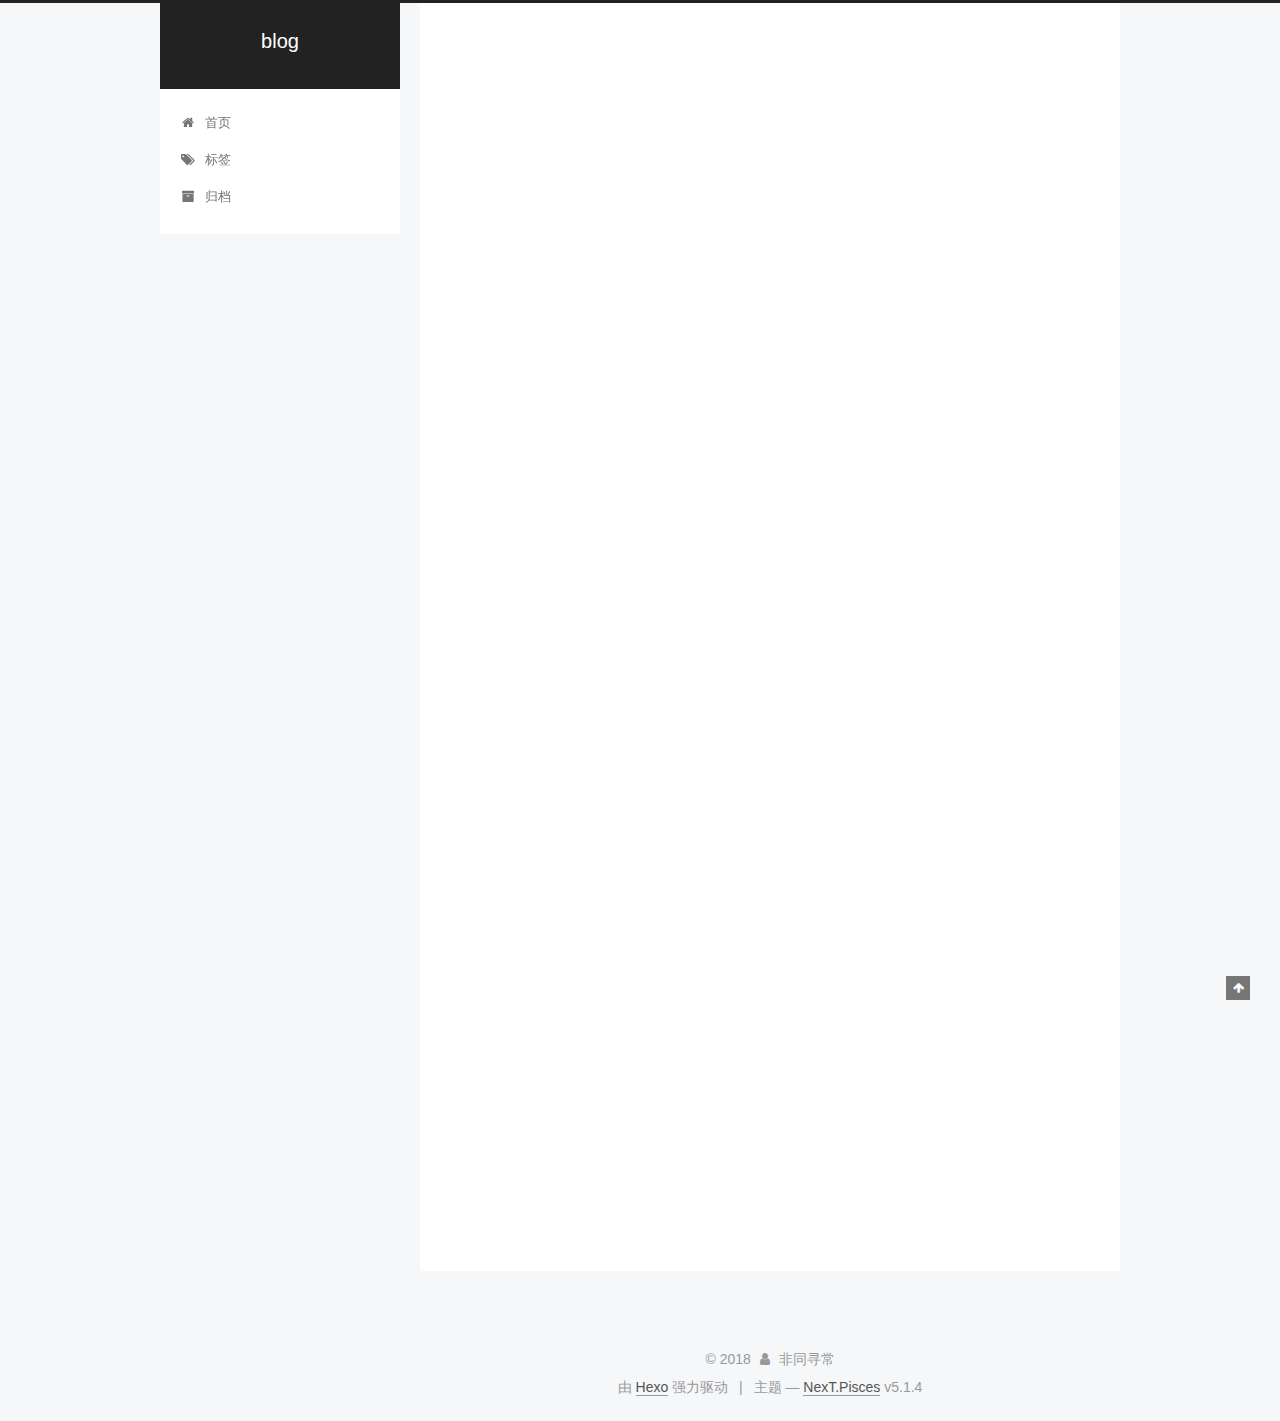
<file: index.html>
<!DOCTYPE html>



  


<html class="theme-next pisces use-motion" lang="zh-Hans">
<head><meta name="generator" content="Hexo 3.8.0">
  <meta charset="UTF-8">
<meta http-equiv="X-UA-Compatible" content="IE=edge">
<meta name="viewport" content="width=device-width, initial-scale=1, maximum-scale=1">
<meta name="theme-color" content="#222">









<meta http-equiv="Cache-Control" content="no-transform">
<meta http-equiv="Cache-Control" content="no-siteapp">
















  
  
  <link href="/lib/fancybox/source/jquery.fancybox.css?v=2.1.5" rel="stylesheet" type="text/css">







<link href="/lib/font-awesome/css/font-awesome.min.css?v=4.6.2" rel="stylesheet" type="text/css">

<link href="/css/main.css?v=5.1.4" rel="stylesheet" type="text/css">


  <link rel="apple-touch-icon" sizes="180x180" href="/images/apple-touch-icon-next.png?v=5.1.4">


  <link rel="icon" type="image/png" sizes="32x32" href="/images/favicon-32x32-next.png?v=5.1.4">


  <link rel="icon" type="image/png" sizes="16x16" href="/images/favicon-16x16-next.png?v=5.1.4">


  <link rel="mask-icon" href="/images/logo.svg?v=5.1.4" color="#222">





  <meta name="keywords" content="Hexo, NexT">










<meta name="description" content="做自己">
<meta name="keywords" content="非同寻常">
<meta property="og:type" content="website">
<meta property="og:title" content="blog">
<meta property="og:url" content="http://yoursite.com/index.html">
<meta property="og:site_name" content="blog">
<meta property="og:description" content="做自己">
<meta property="og:locale" content="zh-Hans">
<meta name="twitter:card" content="summary">
<meta name="twitter:title" content="blog">
<meta name="twitter:description" content="做自己">



<script type="text/javascript" id="hexo.configurations">
  var NexT = window.NexT || {};
  var CONFIG = {
    root: '/',
    scheme: 'Pisces',
    version: '5.1.4',
    sidebar: {"position":"left","display":"post","offset":12,"b2t":false,"scrollpercent":false,"onmobile":false},
    fancybox: true,
    tabs: true,
    motion: {"enable":true,"async":false,"transition":{"post_block":"fadeIn","post_header":"slideDownIn","post_body":"slideDownIn","coll_header":"slideLeftIn","sidebar":"slideUpIn"}},
    duoshuo: {
      userId: '0',
      author: '博主'
    },
    algolia: {
      applicationID: '',
      apiKey: '',
      indexName: '',
      hits: {"per_page":10},
      labels: {"input_placeholder":"Search for Posts","hits_empty":"We didn't find any results for the search: ${query}","hits_stats":"${hits} results found in ${time} ms"}
    }
  };
</script>



  <link rel="canonical" href="http://yoursite.com/">





  <title>blog</title>
  








</head>

<body itemscope="" itemtype="http://schema.org/WebPage" lang="zh-Hans">

  
  
    
  

  <div class="container sidebar-position-left 
  page-home">
    <div class="headband"></div>

    <header id="header" class="header" itemscope="" itemtype="http://schema.org/WPHeader">
      <div class="header-inner"><div class="site-brand-wrapper">
  <div class="site-meta ">
    

    <div class="custom-logo-site-title">
      <a href="/" class="brand" rel="start">
        <span class="logo-line-before"><i></i></span>
        <span class="site-title">blog</span>
        <span class="logo-line-after"><i></i></span>
      </a>
    </div>
      
        <p class="site-subtitle"></p>
      
  </div>

  <div class="site-nav-toggle">
    <button>
      <span class="btn-bar"></span>
      <span class="btn-bar"></span>
      <span class="btn-bar"></span>
    </button>
  </div>
</div>

<nav class="site-nav">
  

  
    <ul id="menu" class="menu">
      
        
        <li class="menu-item menu-item-home">
          <a href="/" rel="section">
            
              <i class="menu-item-icon fa fa-fw fa-home"></i> <br>
            
            首页
          </a>
        </li>
      
        
        <li class="menu-item menu-item-tags">
          <a href="/tags/" rel="section">
            
              <i class="menu-item-icon fa fa-fw fa-tags"></i> <br>
            
            标签
          </a>
        </li>
      
        
        <li class="menu-item menu-item-archives">
          <a href="/archives/" rel="section">
            
              <i class="menu-item-icon fa fa-fw fa-archive"></i> <br>
            
            归档
          </a>
        </li>
      

      
    </ul>
  

  
</nav>



 </div>
    </header>

    <main id="main" class="main">
      <div class="main-inner">
        <div class="content-wrap">
          <div id="content" class="content">
            
  <section id="posts" class="posts-expand">
    
      

  

  
  
  

  <article class="post post-type-normal" itemscope="" itemtype="http://schema.org/Article">
  
  
  
  <div class="post-block">
    <link itemprop="mainEntityOfPage" href="http://yoursite.com/2018/10/23/Hexo教程/">

    <span hidden itemprop="author" itemscope="" itemtype="http://schema.org/Person">
      <meta itemprop="name" content="非同寻常">
      <meta itemprop="description" content="">
      <meta itemprop="image" content="/images/header.jpg">
    </span>

    <span hidden itemprop="publisher" itemscope="" itemtype="http://schema.org/Organization">
      <meta itemprop="name" content="blog">
    </span>

    
      <header class="post-header">

        
        
          <h1 class="post-title" itemprop="name headline">
                
                <a class="post-title-link" href="/2018/10/23/Hexo教程/" itemprop="url">Hexo教程</a></h1>
        

        <div class="post-meta">
          <span class="post-time">
            
              <span class="post-meta-item-icon">
                <i class="fa fa-calendar-o"></i>
              </span>
              
                <span class="post-meta-item-text">发表于</span>
              
              <time title="创建于" itemprop="dateCreated datePublished" datetime="2018-10-23T23:04:38+08:00">
                2018-10-23
              </time>
            

            

            
          </span>

          

          
            
          

          
          

          

          

          

        </div>
      </header>
    

    
    
    
    <div class="post-body" itemprop="articleBody">

      
      

      
        
          
            
          
        
      
    </div>
    
    
    

    

    

    

    <footer class="post-footer">
      

      

      

      
      
        <div class="post-eof"></div>
      
    </footer>
  </div>
  
  
  
  </article>


    
      

  

  
  
  

  <article class="post post-type-normal" itemscope="" itemtype="http://schema.org/Article">
  
  
  
  <div class="post-block">
    <link itemprop="mainEntityOfPage" href="http://yoursite.com/2018/10/23/hello-world/">

    <span hidden itemprop="author" itemscope="" itemtype="http://schema.org/Person">
      <meta itemprop="name" content="非同寻常">
      <meta itemprop="description" content="">
      <meta itemprop="image" content="/images/header.jpg">
    </span>

    <span hidden itemprop="publisher" itemscope="" itemtype="http://schema.org/Organization">
      <meta itemprop="name" content="blog">
    </span>

    
      <header class="post-header">

        
        
          <h1 class="post-title" itemprop="name headline">
                
                <a class="post-title-link" href="/2018/10/23/hello-world/" itemprop="url">Hello World</a></h1>
        

        <div class="post-meta">
          <span class="post-time">
            
              <span class="post-meta-item-icon">
                <i class="fa fa-calendar-o"></i>
              </span>
              
                <span class="post-meta-item-text">发表于</span>
              
              <time title="创建于" itemprop="dateCreated datePublished" datetime="2018-10-23T22:53:31+08:00">
                2018-10-23
              </time>
            

            

            
          </span>

          

          
            
          

          
          

          

          

          

        </div>
      </header>
    

    
    
    
    <div class="post-body" itemprop="articleBody">

      
      

      
        
          
            <p>Welcome to <a href="https://hexo.io/" target="_blank" rel="noopener">Hexo</a>! This is your very first post. Check <a href="https://hexo.io/docs/" target="_blank" rel="noopener">documentation</a> for more info. If you get any problems when using Hexo, you can find the answer in <a href="https://hexo.io/docs/troubleshooting.html" target="_blank" rel="noopener">troubleshooting</a> or you can ask me on <a href="https://github.com/hexojs/hexo/issues" target="_blank" rel="noopener">GitHub</a>.</p>
<h2 id="Quick-Start"><a href="#Quick-Start" class="headerlink" title="Quick Start"></a>Quick Start</h2><h3 id="Create-a-new-post"><a href="#Create-a-new-post" class="headerlink" title="Create a new post"></a>Create a new post</h3><figure class="highlight bash"><table><tr><td class="gutter"><pre><span class="line">1</span><br></pre></td><td class="code"><pre><span class="line">$ hexo new <span class="string">"My New Post"</span></span><br></pre></td></tr></table></figure>
<p>More info: <a href="https://hexo.io/docs/writing.html" target="_blank" rel="noopener">Writing</a></p>
<h3 id="Run-server"><a href="#Run-server" class="headerlink" title="Run server"></a>Run server</h3><figure class="highlight bash"><table><tr><td class="gutter"><pre><span class="line">1</span><br></pre></td><td class="code"><pre><span class="line">$ hexo server</span><br></pre></td></tr></table></figure>
<p>More info: <a href="https://hexo.io/docs/server.html" target="_blank" rel="noopener">Server</a></p>
<h3 id="Generate-static-files"><a href="#Generate-static-files" class="headerlink" title="Generate static files"></a>Generate static files</h3><figure class="highlight bash"><table><tr><td class="gutter"><pre><span class="line">1</span><br></pre></td><td class="code"><pre><span class="line">$ hexo generate</span><br></pre></td></tr></table></figure>
<p>More info: <a href="https://hexo.io/docs/generating.html" target="_blank" rel="noopener">Generating</a></p>
<h3 id="Deploy-to-remote-sites"><a href="#Deploy-to-remote-sites" class="headerlink" title="Deploy to remote sites"></a>Deploy to remote sites</h3><figure class="highlight bash"><table><tr><td class="gutter"><pre><span class="line">1</span><br></pre></td><td class="code"><pre><span class="line">$ hexo deploy</span><br></pre></td></tr></table></figure>
<p>More info: <a href="https://hexo.io/docs/deployment.html" target="_blank" rel="noopener">Deployment</a></p>

          
        
      
    </div>
    
    
    

    

    

    

    <footer class="post-footer">
      

      

      

      
      
        <div class="post-eof"></div>
      
    </footer>
  </div>
  
  
  
  </article>


    
  </section>

  


          </div>
          


          

        </div>
        
          
  
  <div class="sidebar-toggle">
    <div class="sidebar-toggle-line-wrap">
      <span class="sidebar-toggle-line sidebar-toggle-line-first"></span>
      <span class="sidebar-toggle-line sidebar-toggle-line-middle"></span>
      <span class="sidebar-toggle-line sidebar-toggle-line-last"></span>
    </div>
  </div>

  <aside id="sidebar" class="sidebar">
    
    <div class="sidebar-inner">

      

      

      <section class="site-overview-wrap sidebar-panel sidebar-panel-active">
        <div class="site-overview">
          <div class="site-author motion-element" itemprop="author" itemscope="" itemtype="http://schema.org/Person">
            
              <img class="site-author-image" itemprop="image" src="/images/header.jpg" alt="非同寻常">
            
              <p class="site-author-name" itemprop="name">非同寻常</p>
              <p class="site-description motion-element" itemprop="description">做自己</p>
          </div>

          <nav class="site-state motion-element">

            
              <div class="site-state-item site-state-posts">
              
                <a href="/archives/">
              
                  <span class="site-state-item-count">2</span>
                  <span class="site-state-item-name">日志</span>
                </a>
              </div>
            

            

            
              
              
              <div class="site-state-item site-state-tags">
                <a href="/tags/index.html">
                  <span class="site-state-item-count">3</span>
                  <span class="site-state-item-name">标签</span>
                </a>
              </div>
            

          </nav>

          

          

          
          

          
          

          

        </div>
      </section>

      

      

    </div>
  </aside>


        
      </div>
    </main>

    <footer id="footer" class="footer">
      <div class="footer-inner">
        <div class="copyright">&copy; <span itemprop="copyrightYear">2018</span>
  <span class="with-love">
    <i class="fa fa-user"></i>
  </span>
  <span class="author" itemprop="copyrightHolder">非同寻常</span>

  
</div>


  <div class="powered-by">由 <a class="theme-link" target="_blank" href="https://hexo.io">Hexo</a> 强力驱动</div>



  <span class="post-meta-divider">|</span>



  <div class="theme-info">主题 &mdash; <a class="theme-link" target="_blank" href="https://github.com/iissnan/hexo-theme-next">NexT.Pisces</a> v5.1.4</div>




        







        
      </div>
    </footer>

    
      <div class="back-to-top">
        <i class="fa fa-arrow-up"></i>
        
      </div>
    

    

  </div>

  

<script type="text/javascript">
  if (Object.prototype.toString.call(window.Promise) !== '[object Function]') {
    window.Promise = null;
  }
</script>









  












  
  
    <script type="text/javascript" src="/lib/jquery/index.js?v=2.1.3"></script>
  

  
  
    <script type="text/javascript" src="/lib/fastclick/lib/fastclick.min.js?v=1.0.6"></script>
  

  
  
    <script type="text/javascript" src="/lib/jquery_lazyload/jquery.lazyload.js?v=1.9.7"></script>
  

  
  
    <script type="text/javascript" src="/lib/velocity/velocity.min.js?v=1.2.1"></script>
  

  
  
    <script type="text/javascript" src="/lib/velocity/velocity.ui.min.js?v=1.2.1"></script>
  

  
  
    <script type="text/javascript" src="/lib/fancybox/source/jquery.fancybox.pack.js?v=2.1.5"></script>
  


  


  <script type="text/javascript" src="/js/src/utils.js?v=5.1.4"></script>

  <script type="text/javascript" src="/js/src/motion.js?v=5.1.4"></script>



  
  


  <script type="text/javascript" src="/js/src/affix.js?v=5.1.4"></script>

  <script type="text/javascript" src="/js/src/schemes/pisces.js?v=5.1.4"></script>



  

  


  <script type="text/javascript" src="/js/src/bootstrap.js?v=5.1.4"></script>



  


  




	





  





  












  





  

  

  

  
  

  

  

  

</body>
</html>
</file>
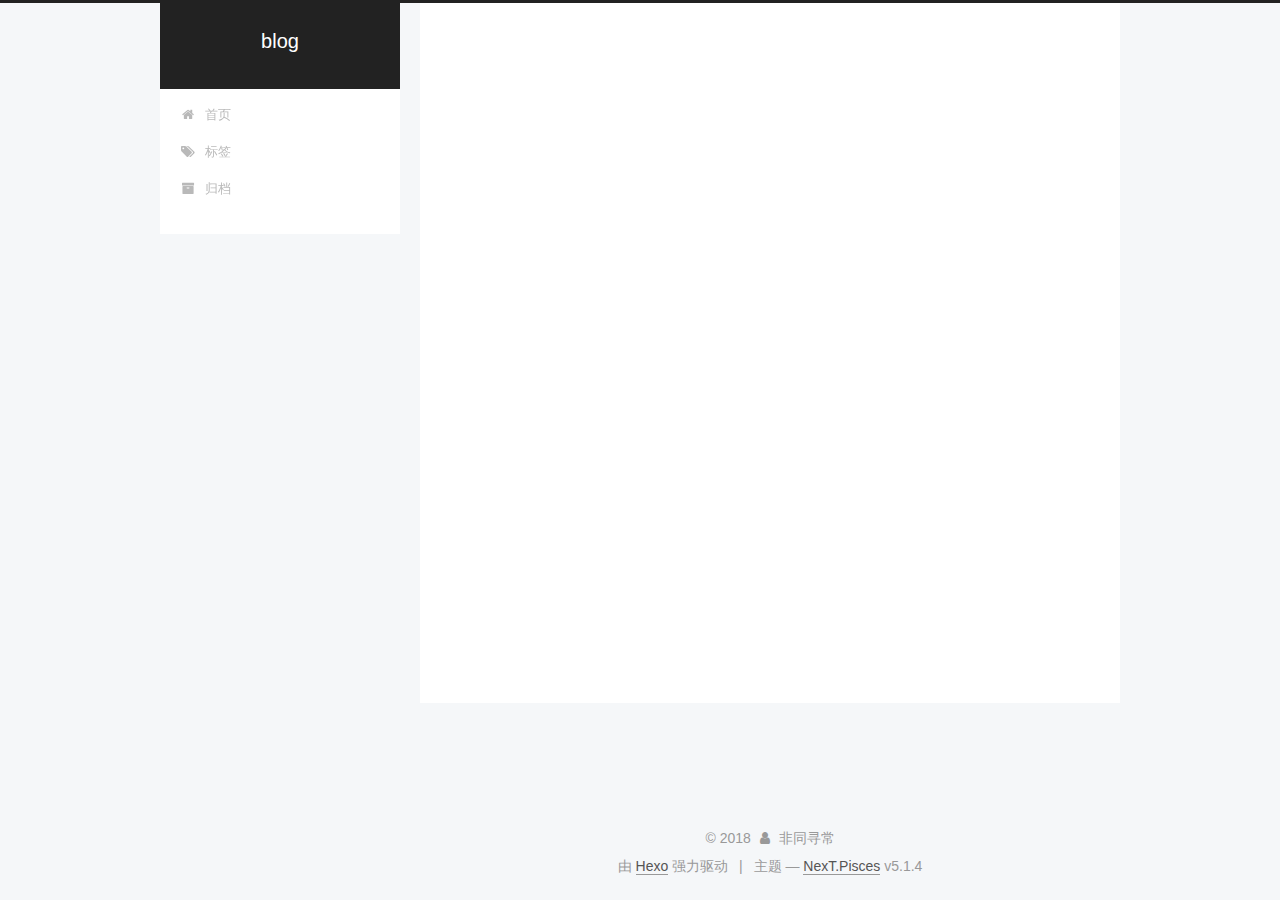
<file: archives/index.html>
<!DOCTYPE html>



  


<html class="theme-next pisces use-motion" lang="zh-Hans">
<head><meta name="generator" content="Hexo 3.8.0">
  <meta charset="UTF-8">
<meta http-equiv="X-UA-Compatible" content="IE=edge">
<meta name="viewport" content="width=device-width, initial-scale=1, maximum-scale=1">
<meta name="theme-color" content="#222">









<meta http-equiv="Cache-Control" content="no-transform">
<meta http-equiv="Cache-Control" content="no-siteapp">
















  
  
  <link href="/lib/fancybox/source/jquery.fancybox.css?v=2.1.5" rel="stylesheet" type="text/css">







<link href="/lib/font-awesome/css/font-awesome.min.css?v=4.6.2" rel="stylesheet" type="text/css">

<link href="/css/main.css?v=5.1.4" rel="stylesheet" type="text/css">


  <link rel="apple-touch-icon" sizes="180x180" href="/images/apple-touch-icon-next.png?v=5.1.4">


  <link rel="icon" type="image/png" sizes="32x32" href="/images/favicon-32x32-next.png?v=5.1.4">


  <link rel="icon" type="image/png" sizes="16x16" href="/images/favicon-16x16-next.png?v=5.1.4">


  <link rel="mask-icon" href="/images/logo.svg?v=5.1.4" color="#222">





  <meta name="keywords" content="Hexo, NexT">










<meta name="description" content="做自己">
<meta name="keywords" content="非同寻常">
<meta property="og:type" content="website">
<meta property="og:title" content="blog">
<meta property="og:url" content="http://yoursite.com/archives/index.html">
<meta property="og:site_name" content="blog">
<meta property="og:description" content="做自己">
<meta property="og:locale" content="zh-Hans">
<meta name="twitter:card" content="summary">
<meta name="twitter:title" content="blog">
<meta name="twitter:description" content="做自己">



<script type="text/javascript" id="hexo.configurations">
  var NexT = window.NexT || {};
  var CONFIG = {
    root: '/',
    scheme: 'Pisces',
    version: '5.1.4',
    sidebar: {"position":"left","display":"post","offset":12,"b2t":false,"scrollpercent":false,"onmobile":false},
    fancybox: true,
    tabs: true,
    motion: {"enable":true,"async":false,"transition":{"post_block":"fadeIn","post_header":"slideDownIn","post_body":"slideDownIn","coll_header":"slideLeftIn","sidebar":"slideUpIn"}},
    duoshuo: {
      userId: '0',
      author: '博主'
    },
    algolia: {
      applicationID: '',
      apiKey: '',
      indexName: '',
      hits: {"per_page":10},
      labels: {"input_placeholder":"Search for Posts","hits_empty":"We didn't find any results for the search: ${query}","hits_stats":"${hits} results found in ${time} ms"}
    }
  };
</script>



  <link rel="canonical" href="http://yoursite.com/archives/">





  <title>归档 | blog</title>
  








</head>

<body itemscope="" itemtype="http://schema.org/WebPage" lang="zh-Hans">

  
  
    
  

  <div class="container sidebar-position-left page-archive">
    <div class="headband"></div>

    <header id="header" class="header" itemscope="" itemtype="http://schema.org/WPHeader">
      <div class="header-inner"><div class="site-brand-wrapper">
  <div class="site-meta ">
    

    <div class="custom-logo-site-title">
      <a href="/" class="brand" rel="start">
        <span class="logo-line-before"><i></i></span>
        <span class="site-title">blog</span>
        <span class="logo-line-after"><i></i></span>
      </a>
    </div>
      
        <p class="site-subtitle"></p>
      
  </div>

  <div class="site-nav-toggle">
    <button>
      <span class="btn-bar"></span>
      <span class="btn-bar"></span>
      <span class="btn-bar"></span>
    </button>
  </div>
</div>

<nav class="site-nav">
  

  
    <ul id="menu" class="menu">
      
        
        <li class="menu-item menu-item-home">
          <a href="/" rel="section">
            
              <i class="menu-item-icon fa fa-fw fa-home"></i> <br>
            
            首页
          </a>
        </li>
      
        
        <li class="menu-item menu-item-tags">
          <a href="/tags/" rel="section">
            
              <i class="menu-item-icon fa fa-fw fa-tags"></i> <br>
            
            标签
          </a>
        </li>
      
        
        <li class="menu-item menu-item-archives">
          <a href="/archives/" rel="section">
            
              <i class="menu-item-icon fa fa-fw fa-archive"></i> <br>
            
            归档
          </a>
        </li>
      

      
    </ul>
  

  
</nav>



 </div>
    </header>

    <main id="main" class="main">
      <div class="main-inner">
        <div class="content-wrap">
          <div id="content" class="content">
            

  
  
  
  <div class="post-block archive">
    <div id="posts" class="posts-collapse">
      <span class="archive-move-on"></span>

      <span class="archive-page-counter">
        
        
        
          
        
        嗯..! 目前共计 2 篇日志。 继续努力。
      </span>

      

        
        
        

        
          
          <div class="collection-title">
            <h1 class="archive-year" id="archive-year-2018">2018</h1>
          </div>
        
        

        

  <article class="post post-type-normal" itemscope="" itemtype="http://schema.org/Article">
    <header class="post-header">

      <h2 class="post-title">
        
            <a class="post-title-link" href="/2018/10/23/Hexo教程/" itemprop="url">
              
                <span itemprop="name">Hexo教程</span>
              
            </a>
        
      </h2>

      <div class="post-meta">
        <time class="post-time" itemprop="dateCreated" datetime="2018-10-23T23:04:38+08:00" content="2018-10-23">
          10-23
        </time>
      </div>

    </header>
  </article>



      

        
        
        

        
        

        

  <article class="post post-type-normal" itemscope="" itemtype="http://schema.org/Article">
    <header class="post-header">

      <h2 class="post-title">
        
            <a class="post-title-link" href="/2018/10/23/hello-world/" itemprop="url">
              
                <span itemprop="name">Hello World</span>
              
            </a>
        
      </h2>

      <div class="post-meta">
        <time class="post-time" itemprop="dateCreated" datetime="2018-10-23T22:53:31+08:00" content="2018-10-23">
          10-23
        </time>
      </div>

    </header>
  </article>



      

    </div>
  </div>
  
  
  

  



          </div>
          


          

        </div>
        
          
  
  <div class="sidebar-toggle">
    <div class="sidebar-toggle-line-wrap">
      <span class="sidebar-toggle-line sidebar-toggle-line-first"></span>
      <span class="sidebar-toggle-line sidebar-toggle-line-middle"></span>
      <span class="sidebar-toggle-line sidebar-toggle-line-last"></span>
    </div>
  </div>

  <aside id="sidebar" class="sidebar">
    
    <div class="sidebar-inner">

      

      

      <section class="site-overview-wrap sidebar-panel sidebar-panel-active">
        <div class="site-overview">
          <div class="site-author motion-element" itemprop="author" itemscope="" itemtype="http://schema.org/Person">
            
              <img class="site-author-image" itemprop="image" src="/images/header.jpg" alt="非同寻常">
            
              <p class="site-author-name" itemprop="name">非同寻常</p>
              <p class="site-description motion-element" itemprop="description">做自己</p>
          </div>

          <nav class="site-state motion-element">

            
              <div class="site-state-item site-state-posts">
              
                <a href="/archives/">
              
                  <span class="site-state-item-count">2</span>
                  <span class="site-state-item-name">日志</span>
                </a>
              </div>
            

            

            
              
              
              <div class="site-state-item site-state-tags">
                <a href="/tags/index.html">
                  <span class="site-state-item-count">3</span>
                  <span class="site-state-item-name">标签</span>
                </a>
              </div>
            

          </nav>

          

          

          
          

          
          

          

        </div>
      </section>

      

      

    </div>
  </aside>


        
      </div>
    </main>

    <footer id="footer" class="footer">
      <div class="footer-inner">
        <div class="copyright">&copy; <span itemprop="copyrightYear">2018</span>
  <span class="with-love">
    <i class="fa fa-user"></i>
  </span>
  <span class="author" itemprop="copyrightHolder">非同寻常</span>

  
</div>


  <div class="powered-by">由 <a class="theme-link" target="_blank" href="https://hexo.io">Hexo</a> 强力驱动</div>



  <span class="post-meta-divider">|</span>



  <div class="theme-info">主题 &mdash; <a class="theme-link" target="_blank" href="https://github.com/iissnan/hexo-theme-next">NexT.Pisces</a> v5.1.4</div>




        







        
      </div>
    </footer>

    
      <div class="back-to-top">
        <i class="fa fa-arrow-up"></i>
        
      </div>
    

    

  </div>

  

<script type="text/javascript">
  if (Object.prototype.toString.call(window.Promise) !== '[object Function]') {
    window.Promise = null;
  }
</script>









  












  
  
    <script type="text/javascript" src="/lib/jquery/index.js?v=2.1.3"></script>
  

  
  
    <script type="text/javascript" src="/lib/fastclick/lib/fastclick.min.js?v=1.0.6"></script>
  

  
  
    <script type="text/javascript" src="/lib/jquery_lazyload/jquery.lazyload.js?v=1.9.7"></script>
  

  
  
    <script type="text/javascript" src="/lib/velocity/velocity.min.js?v=1.2.1"></script>
  

  
  
    <script type="text/javascript" src="/lib/velocity/velocity.ui.min.js?v=1.2.1"></script>
  

  
  
    <script type="text/javascript" src="/lib/fancybox/source/jquery.fancybox.pack.js?v=2.1.5"></script>
  


  


  <script type="text/javascript" src="/js/src/utils.js?v=5.1.4"></script>

  <script type="text/javascript" src="/js/src/motion.js?v=5.1.4"></script>



  
  


  <script type="text/javascript" src="/js/src/affix.js?v=5.1.4"></script>

  <script type="text/javascript" src="/js/src/schemes/pisces.js?v=5.1.4"></script>



  

  


  <script type="text/javascript" src="/js/src/bootstrap.js?v=5.1.4"></script>



  


  




	





  





  












  





  

  

  

  
  

  

  

  

</body>
</html>
</file>
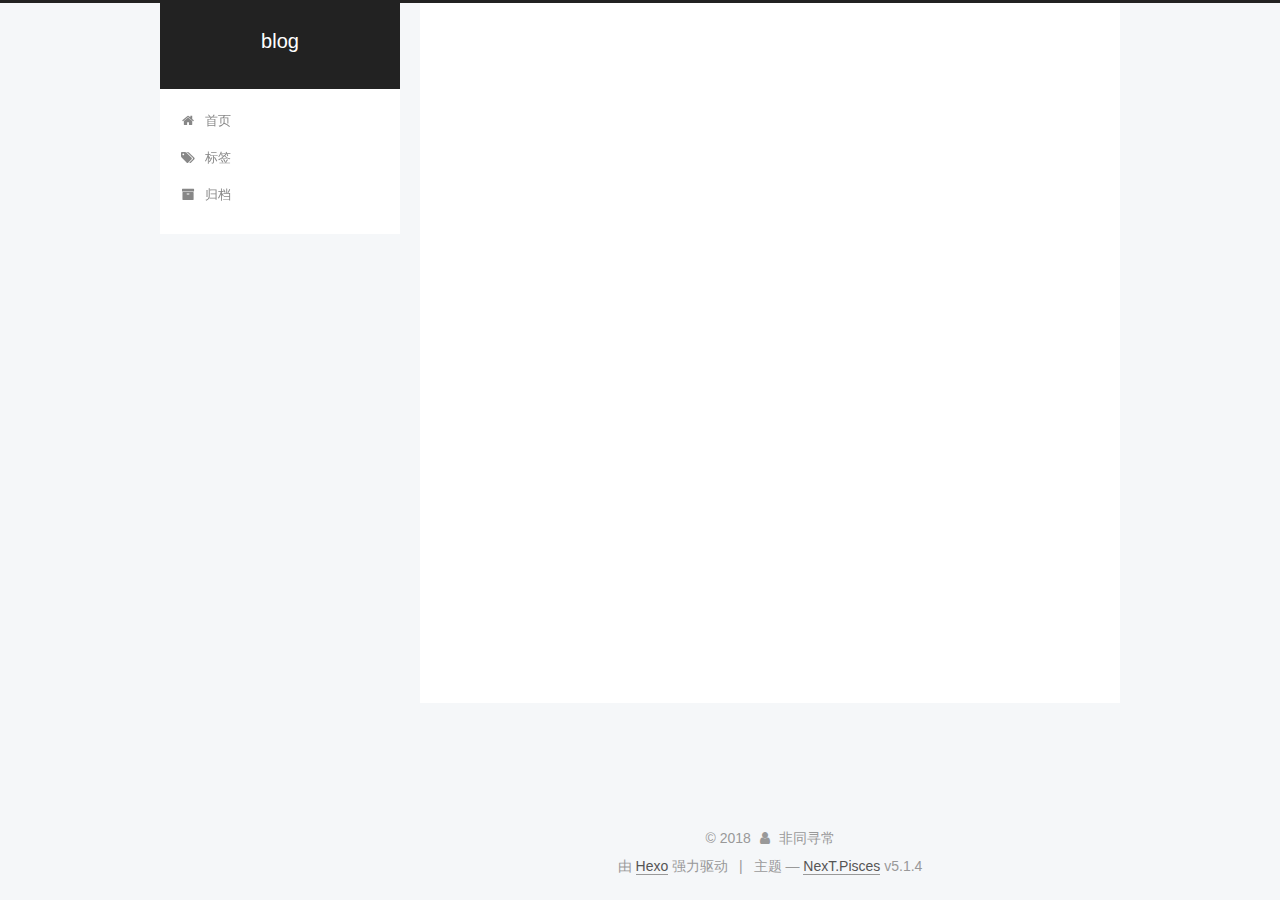
<file: tags/index.html>
<!DOCTYPE html>



  


<html class="theme-next pisces use-motion" lang="zh-Hans">
<head><meta name="generator" content="Hexo 3.8.0">
  <meta charset="UTF-8">
<meta http-equiv="X-UA-Compatible" content="IE=edge">
<meta name="viewport" content="width=device-width, initial-scale=1, maximum-scale=1">
<meta name="theme-color" content="#222">









<meta http-equiv="Cache-Control" content="no-transform">
<meta http-equiv="Cache-Control" content="no-siteapp">
















  
  
  <link href="/lib/fancybox/source/jquery.fancybox.css?v=2.1.5" rel="stylesheet" type="text/css">







<link href="/lib/font-awesome/css/font-awesome.min.css?v=4.6.2" rel="stylesheet" type="text/css">

<link href="/css/main.css?v=5.1.4" rel="stylesheet" type="text/css">


  <link rel="apple-touch-icon" sizes="180x180" href="/images/apple-touch-icon-next.png?v=5.1.4">


  <link rel="icon" type="image/png" sizes="32x32" href="/images/favicon-32x32-next.png?v=5.1.4">


  <link rel="icon" type="image/png" sizes="16x16" href="/images/favicon-16x16-next.png?v=5.1.4">


  <link rel="mask-icon" href="/images/logo.svg?v=5.1.4" color="#222">





  <meta name="keywords" content="Hexo, NexT">










<meta name="description" content="做自己">
<meta name="keywords" content="非同寻常">
<meta property="og:type" content="website">
<meta property="og:title" content="tags">
<meta property="og:url" content="http://yoursite.com/tags/index.html">
<meta property="og:site_name" content="blog">
<meta property="og:description" content="做自己">
<meta property="og:locale" content="zh-Hans">
<meta property="og:updated_time" content="2018-10-23T15:04:01.572Z">
<meta name="twitter:card" content="summary">
<meta name="twitter:title" content="tags">
<meta name="twitter:description" content="做自己">



<script type="text/javascript" id="hexo.configurations">
  var NexT = window.NexT || {};
  var CONFIG = {
    root: '/',
    scheme: 'Pisces',
    version: '5.1.4',
    sidebar: {"position":"left","display":"post","offset":12,"b2t":false,"scrollpercent":false,"onmobile":false},
    fancybox: true,
    tabs: true,
    motion: {"enable":true,"async":false,"transition":{"post_block":"fadeIn","post_header":"slideDownIn","post_body":"slideDownIn","coll_header":"slideLeftIn","sidebar":"slideUpIn"}},
    duoshuo: {
      userId: '0',
      author: '博主'
    },
    algolia: {
      applicationID: '',
      apiKey: '',
      indexName: '',
      hits: {"per_page":10},
      labels: {"input_placeholder":"Search for Posts","hits_empty":"We didn't find any results for the search: ${query}","hits_stats":"${hits} results found in ${time} ms"}
    }
  };
</script>



  <link rel="canonical" href="http://yoursite.com/tags/">





  <title>tags | blog</title>
  








</head>

<body itemscope="" itemtype="http://schema.org/WebPage" lang="zh-Hans">

  
  
    
  

  <div class="container sidebar-position-left page-post-detail">
    <div class="headband"></div>

    <header id="header" class="header" itemscope="" itemtype="http://schema.org/WPHeader">
      <div class="header-inner"><div class="site-brand-wrapper">
  <div class="site-meta ">
    

    <div class="custom-logo-site-title">
      <a href="/" class="brand" rel="start">
        <span class="logo-line-before"><i></i></span>
        <span class="site-title">blog</span>
        <span class="logo-line-after"><i></i></span>
      </a>
    </div>
      
        <p class="site-subtitle"></p>
      
  </div>

  <div class="site-nav-toggle">
    <button>
      <span class="btn-bar"></span>
      <span class="btn-bar"></span>
      <span class="btn-bar"></span>
    </button>
  </div>
</div>

<nav class="site-nav">
  

  
    <ul id="menu" class="menu">
      
        
        <li class="menu-item menu-item-home">
          <a href="/" rel="section">
            
              <i class="menu-item-icon fa fa-fw fa-home"></i> <br>
            
            首页
          </a>
        </li>
      
        
        <li class="menu-item menu-item-tags">
          <a href="/tags/" rel="section">
            
              <i class="menu-item-icon fa fa-fw fa-tags"></i> <br>
            
            标签
          </a>
        </li>
      
        
        <li class="menu-item menu-item-archives">
          <a href="/archives/" rel="section">
            
              <i class="menu-item-icon fa fa-fw fa-archive"></i> <br>
            
            归档
          </a>
        </li>
      

      
    </ul>
  

  
</nav>



 </div>
    </header>

    <main id="main" class="main">
      <div class="main-inner">
        <div class="content-wrap">
          <div id="content" class="content">
            

  <div id="posts" class="posts-expand">
    
    
    
    <div class="post-block page">
      <header class="post-header">

	<h1 class="post-title" itemprop="name headline">tags</h1>



</header>

      
      
      
      <div class="post-body">
        
        
          <div class="tag-cloud">
            <div class="tag-cloud-title">
                目前共计 3 个标签
            </div>
            <div class="tag-cloud-tags">
              <a href="/tags/教程/" style="font-size: 12px; color: #ccc">教程</a> <a href="/tags/测试/" style="font-size: 12px; color: #ccc">测试</a>
            </div>
          </div>
        
      </div>
      
      
      
    </div>
    
    
    
  </div>


          </div>
          


          

  



        </div>
        
          
  
  <div class="sidebar-toggle">
    <div class="sidebar-toggle-line-wrap">
      <span class="sidebar-toggle-line sidebar-toggle-line-first"></span>
      <span class="sidebar-toggle-line sidebar-toggle-line-middle"></span>
      <span class="sidebar-toggle-line sidebar-toggle-line-last"></span>
    </div>
  </div>

  <aside id="sidebar" class="sidebar">
    
    <div class="sidebar-inner">

      

      

      <section class="site-overview-wrap sidebar-panel sidebar-panel-active">
        <div class="site-overview">
          <div class="site-author motion-element" itemprop="author" itemscope="" itemtype="http://schema.org/Person">
            
              <img class="site-author-image" itemprop="image" src="/images/header.jpg" alt="非同寻常">
            
              <p class="site-author-name" itemprop="name">非同寻常</p>
              <p class="site-description motion-element" itemprop="description">做自己</p>
          </div>

          <nav class="site-state motion-element">

            
              <div class="site-state-item site-state-posts">
              
                <a href="/archives/">
              
                  <span class="site-state-item-count">2</span>
                  <span class="site-state-item-name">日志</span>
                </a>
              </div>
            

            

            
              
              
              <div class="site-state-item site-state-tags">
                <a href="/tags/index.html">
                  <span class="site-state-item-count">3</span>
                  <span class="site-state-item-name">标签</span>
                </a>
              </div>
            

          </nav>

          

          

          
          

          
          

          

        </div>
      </section>

      

      

    </div>
  </aside>


        
      </div>
    </main>

    <footer id="footer" class="footer">
      <div class="footer-inner">
        <div class="copyright">&copy; <span itemprop="copyrightYear">2018</span>
  <span class="with-love">
    <i class="fa fa-user"></i>
  </span>
  <span class="author" itemprop="copyrightHolder">非同寻常</span>

  
</div>


  <div class="powered-by">由 <a class="theme-link" target="_blank" href="https://hexo.io">Hexo</a> 强力驱动</div>



  <span class="post-meta-divider">|</span>



  <div class="theme-info">主题 &mdash; <a class="theme-link" target="_blank" href="https://github.com/iissnan/hexo-theme-next">NexT.Pisces</a> v5.1.4</div>




        







        
      </div>
    </footer>

    
      <div class="back-to-top">
        <i class="fa fa-arrow-up"></i>
        
      </div>
    

    

  </div>

  

<script type="text/javascript">
  if (Object.prototype.toString.call(window.Promise) !== '[object Function]') {
    window.Promise = null;
  }
</script>









  












  
  
    <script type="text/javascript" src="/lib/jquery/index.js?v=2.1.3"></script>
  

  
  
    <script type="text/javascript" src="/lib/fastclick/lib/fastclick.min.js?v=1.0.6"></script>
  

  
  
    <script type="text/javascript" src="/lib/jquery_lazyload/jquery.lazyload.js?v=1.9.7"></script>
  

  
  
    <script type="text/javascript" src="/lib/velocity/velocity.min.js?v=1.2.1"></script>
  

  
  
    <script type="text/javascript" src="/lib/velocity/velocity.ui.min.js?v=1.2.1"></script>
  

  
  
    <script type="text/javascript" src="/lib/fancybox/source/jquery.fancybox.pack.js?v=2.1.5"></script>
  


  


  <script type="text/javascript" src="/js/src/utils.js?v=5.1.4"></script>

  <script type="text/javascript" src="/js/src/motion.js?v=5.1.4"></script>



  
  


  <script type="text/javascript" src="/js/src/affix.js?v=5.1.4"></script>

  <script type="text/javascript" src="/js/src/schemes/pisces.js?v=5.1.4"></script>



  
  <script type="text/javascript" src="/js/src/scrollspy.js?v=5.1.4"></script>
<script type="text/javascript" src="/js/src/post-details.js?v=5.1.4"></script>



  


  <script type="text/javascript" src="/js/src/bootstrap.js?v=5.1.4"></script>



  


  




	





  





  












  





  

  

  

  
  

  

  

  

</body>
</html>
</file>
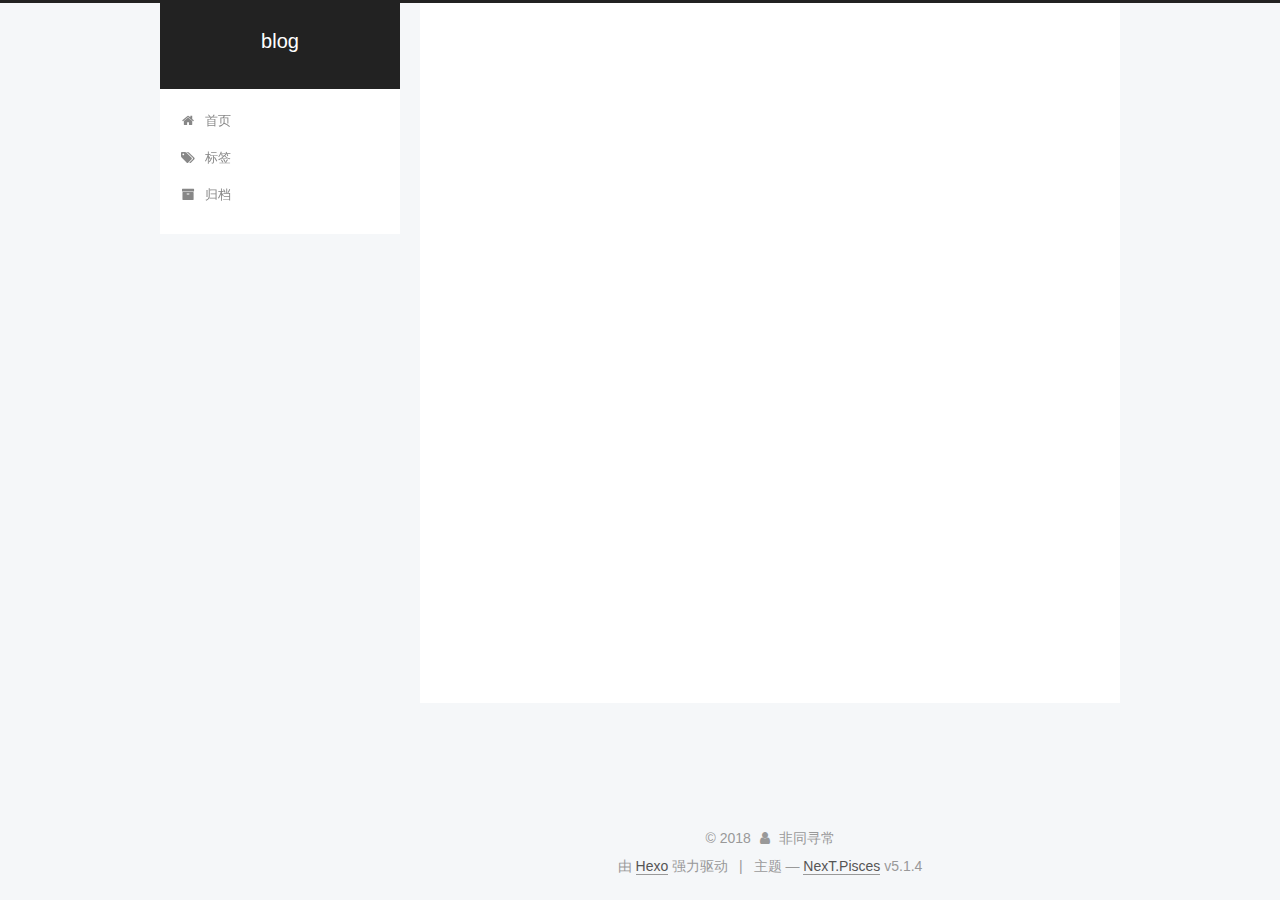
<file: archives/2018/index.html>
<!DOCTYPE html>



  


<html class="theme-next pisces use-motion" lang="zh-Hans">
<head><meta name="generator" content="Hexo 3.8.0">
  <meta charset="UTF-8">
<meta http-equiv="X-UA-Compatible" content="IE=edge">
<meta name="viewport" content="width=device-width, initial-scale=1, maximum-scale=1">
<meta name="theme-color" content="#222">









<meta http-equiv="Cache-Control" content="no-transform">
<meta http-equiv="Cache-Control" content="no-siteapp">
















  
  
  <link href="/lib/fancybox/source/jquery.fancybox.css?v=2.1.5" rel="stylesheet" type="text/css">







<link href="/lib/font-awesome/css/font-awesome.min.css?v=4.6.2" rel="stylesheet" type="text/css">

<link href="/css/main.css?v=5.1.4" rel="stylesheet" type="text/css">


  <link rel="apple-touch-icon" sizes="180x180" href="/images/apple-touch-icon-next.png?v=5.1.4">


  <link rel="icon" type="image/png" sizes="32x32" href="/images/favicon-32x32-next.png?v=5.1.4">


  <link rel="icon" type="image/png" sizes="16x16" href="/images/favicon-16x16-next.png?v=5.1.4">


  <link rel="mask-icon" href="/images/logo.svg?v=5.1.4" color="#222">





  <meta name="keywords" content="Hexo, NexT">










<meta name="description" content="做自己">
<meta name="keywords" content="非同寻常">
<meta property="og:type" content="website">
<meta property="og:title" content="blog">
<meta property="og:url" content="http://yoursite.com/archives/2018/index.html">
<meta property="og:site_name" content="blog">
<meta property="og:description" content="做自己">
<meta property="og:locale" content="zh-Hans">
<meta name="twitter:card" content="summary">
<meta name="twitter:title" content="blog">
<meta name="twitter:description" content="做自己">



<script type="text/javascript" id="hexo.configurations">
  var NexT = window.NexT || {};
  var CONFIG = {
    root: '/',
    scheme: 'Pisces',
    version: '5.1.4',
    sidebar: {"position":"left","display":"post","offset":12,"b2t":false,"scrollpercent":false,"onmobile":false},
    fancybox: true,
    tabs: true,
    motion: {"enable":true,"async":false,"transition":{"post_block":"fadeIn","post_header":"slideDownIn","post_body":"slideDownIn","coll_header":"slideLeftIn","sidebar":"slideUpIn"}},
    duoshuo: {
      userId: '0',
      author: '博主'
    },
    algolia: {
      applicationID: '',
      apiKey: '',
      indexName: '',
      hits: {"per_page":10},
      labels: {"input_placeholder":"Search for Posts","hits_empty":"We didn't find any results for the search: ${query}","hits_stats":"${hits} results found in ${time} ms"}
    }
  };
</script>



  <link rel="canonical" href="http://yoursite.com/archives/2018/">





  <title>归档 | blog</title>
  








</head>

<body itemscope="" itemtype="http://schema.org/WebPage" lang="zh-Hans">

  
  
    
  

  <div class="container sidebar-position-left page-archive">
    <div class="headband"></div>

    <header id="header" class="header" itemscope="" itemtype="http://schema.org/WPHeader">
      <div class="header-inner"><div class="site-brand-wrapper">
  <div class="site-meta ">
    

    <div class="custom-logo-site-title">
      <a href="/" class="brand" rel="start">
        <span class="logo-line-before"><i></i></span>
        <span class="site-title">blog</span>
        <span class="logo-line-after"><i></i></span>
      </a>
    </div>
      
        <p class="site-subtitle"></p>
      
  </div>

  <div class="site-nav-toggle">
    <button>
      <span class="btn-bar"></span>
      <span class="btn-bar"></span>
      <span class="btn-bar"></span>
    </button>
  </div>
</div>

<nav class="site-nav">
  

  
    <ul id="menu" class="menu">
      
        
        <li class="menu-item menu-item-home">
          <a href="/" rel="section">
            
              <i class="menu-item-icon fa fa-fw fa-home"></i> <br>
            
            首页
          </a>
        </li>
      
        
        <li class="menu-item menu-item-tags">
          <a href="/tags/" rel="section">
            
              <i class="menu-item-icon fa fa-fw fa-tags"></i> <br>
            
            标签
          </a>
        </li>
      
        
        <li class="menu-item menu-item-archives">
          <a href="/archives/" rel="section">
            
              <i class="menu-item-icon fa fa-fw fa-archive"></i> <br>
            
            归档
          </a>
        </li>
      

      
    </ul>
  

  
</nav>



 </div>
    </header>

    <main id="main" class="main">
      <div class="main-inner">
        <div class="content-wrap">
          <div id="content" class="content">
            

  
  
  
  <div class="post-block archive">
    <div id="posts" class="posts-collapse">
      <span class="archive-move-on"></span>

      <span class="archive-page-counter">
        
        
        
          
        
        嗯..! 目前共计 2 篇日志。 继续努力。
      </span>

      

        
        
        

        
          
          <div class="collection-title">
            <h1 class="archive-year" id="archive-year-2018">2018</h1>
          </div>
        
        

        

  <article class="post post-type-normal" itemscope="" itemtype="http://schema.org/Article">
    <header class="post-header">

      <h2 class="post-title">
        
            <a class="post-title-link" href="/2018/10/23/Hexo教程/" itemprop="url">
              
                <span itemprop="name">Hexo教程</span>
              
            </a>
        
      </h2>

      <div class="post-meta">
        <time class="post-time" itemprop="dateCreated" datetime="2018-10-23T23:04:38+08:00" content="2018-10-23">
          10-23
        </time>
      </div>

    </header>
  </article>



      

        
        
        

        
        

        

  <article class="post post-type-normal" itemscope="" itemtype="http://schema.org/Article">
    <header class="post-header">

      <h2 class="post-title">
        
            <a class="post-title-link" href="/2018/10/23/hello-world/" itemprop="url">
              
                <span itemprop="name">Hello World</span>
              
            </a>
        
      </h2>

      <div class="post-meta">
        <time class="post-time" itemprop="dateCreated" datetime="2018-10-23T22:53:31+08:00" content="2018-10-23">
          10-23
        </time>
      </div>

    </header>
  </article>



      

    </div>
  </div>
  
  
  

  



          </div>
          


          

        </div>
        
          
  
  <div class="sidebar-toggle">
    <div class="sidebar-toggle-line-wrap">
      <span class="sidebar-toggle-line sidebar-toggle-line-first"></span>
      <span class="sidebar-toggle-line sidebar-toggle-line-middle"></span>
      <span class="sidebar-toggle-line sidebar-toggle-line-last"></span>
    </div>
  </div>

  <aside id="sidebar" class="sidebar">
    
    <div class="sidebar-inner">

      

      

      <section class="site-overview-wrap sidebar-panel sidebar-panel-active">
        <div class="site-overview">
          <div class="site-author motion-element" itemprop="author" itemscope="" itemtype="http://schema.org/Person">
            
              <img class="site-author-image" itemprop="image" src="/images/header.jpg" alt="非同寻常">
            
              <p class="site-author-name" itemprop="name">非同寻常</p>
              <p class="site-description motion-element" itemprop="description">做自己</p>
          </div>

          <nav class="site-state motion-element">

            
              <div class="site-state-item site-state-posts">
              
                <a href="/archives/">
              
                  <span class="site-state-item-count">2</span>
                  <span class="site-state-item-name">日志</span>
                </a>
              </div>
            

            

            
              
              
              <div class="site-state-item site-state-tags">
                <a href="/tags/index.html">
                  <span class="site-state-item-count">3</span>
                  <span class="site-state-item-name">标签</span>
                </a>
              </div>
            

          </nav>

          

          

          
          

          
          

          

        </div>
      </section>

      

      

    </div>
  </aside>


        
      </div>
    </main>

    <footer id="footer" class="footer">
      <div class="footer-inner">
        <div class="copyright">&copy; <span itemprop="copyrightYear">2018</span>
  <span class="with-love">
    <i class="fa fa-user"></i>
  </span>
  <span class="author" itemprop="copyrightHolder">非同寻常</span>

  
</div>


  <div class="powered-by">由 <a class="theme-link" target="_blank" href="https://hexo.io">Hexo</a> 强力驱动</div>



  <span class="post-meta-divider">|</span>



  <div class="theme-info">主题 &mdash; <a class="theme-link" target="_blank" href="https://github.com/iissnan/hexo-theme-next">NexT.Pisces</a> v5.1.4</div>




        







        
      </div>
    </footer>

    
      <div class="back-to-top">
        <i class="fa fa-arrow-up"></i>
        
      </div>
    

    

  </div>

  

<script type="text/javascript">
  if (Object.prototype.toString.call(window.Promise) !== '[object Function]') {
    window.Promise = null;
  }
</script>









  












  
  
    <script type="text/javascript" src="/lib/jquery/index.js?v=2.1.3"></script>
  

  
  
    <script type="text/javascript" src="/lib/fastclick/lib/fastclick.min.js?v=1.0.6"></script>
  

  
  
    <script type="text/javascript" src="/lib/jquery_lazyload/jquery.lazyload.js?v=1.9.7"></script>
  

  
  
    <script type="text/javascript" src="/lib/velocity/velocity.min.js?v=1.2.1"></script>
  

  
  
    <script type="text/javascript" src="/lib/velocity/velocity.ui.min.js?v=1.2.1"></script>
  

  
  
    <script type="text/javascript" src="/lib/fancybox/source/jquery.fancybox.pack.js?v=2.1.5"></script>
  


  


  <script type="text/javascript" src="/js/src/utils.js?v=5.1.4"></script>

  <script type="text/javascript" src="/js/src/motion.js?v=5.1.4"></script>



  
  


  <script type="text/javascript" src="/js/src/affix.js?v=5.1.4"></script>

  <script type="text/javascript" src="/js/src/schemes/pisces.js?v=5.1.4"></script>



  

  


  <script type="text/javascript" src="/js/src/bootstrap.js?v=5.1.4"></script>



  


  




	





  





  












  





  

  

  

  
  

  

  

  

</body>
</html>
</file>
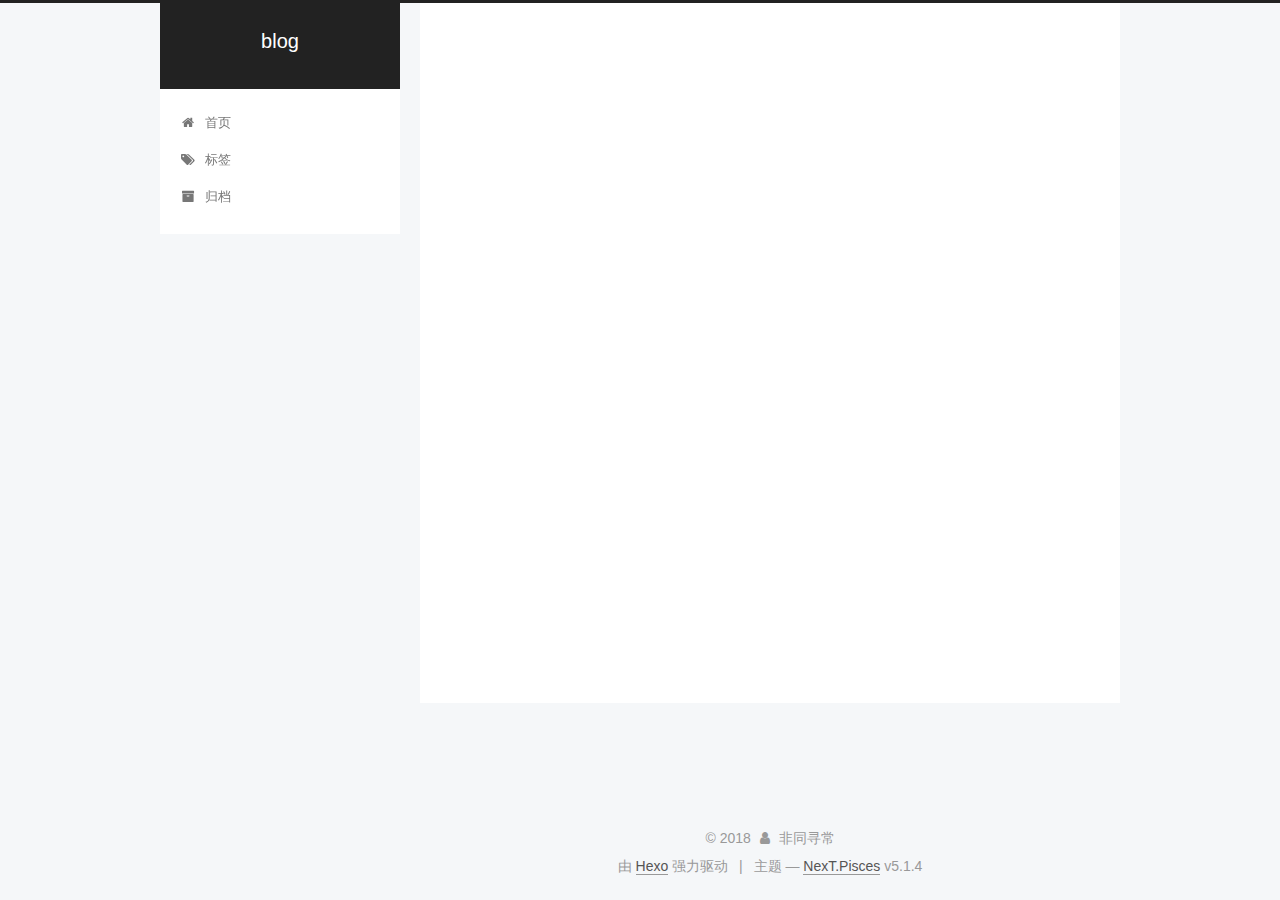
<file: tags/教程/index.html>
<!DOCTYPE html>



  


<html class="theme-next pisces use-motion" lang="zh-Hans">
<head><meta name="generator" content="Hexo 3.8.0">
  <meta charset="UTF-8">
<meta http-equiv="X-UA-Compatible" content="IE=edge">
<meta name="viewport" content="width=device-width, initial-scale=1, maximum-scale=1">
<meta name="theme-color" content="#222">









<meta http-equiv="Cache-Control" content="no-transform">
<meta http-equiv="Cache-Control" content="no-siteapp">
















  
  
  <link href="/lib/fancybox/source/jquery.fancybox.css?v=2.1.5" rel="stylesheet" type="text/css">







<link href="/lib/font-awesome/css/font-awesome.min.css?v=4.6.2" rel="stylesheet" type="text/css">

<link href="/css/main.css?v=5.1.4" rel="stylesheet" type="text/css">


  <link rel="apple-touch-icon" sizes="180x180" href="/images/apple-touch-icon-next.png?v=5.1.4">


  <link rel="icon" type="image/png" sizes="32x32" href="/images/favicon-32x32-next.png?v=5.1.4">


  <link rel="icon" type="image/png" sizes="16x16" href="/images/favicon-16x16-next.png?v=5.1.4">


  <link rel="mask-icon" href="/images/logo.svg?v=5.1.4" color="#222">





  <meta name="keywords" content="Hexo, NexT">










<meta name="description" content="做自己">
<meta name="keywords" content="非同寻常">
<meta property="og:type" content="website">
<meta property="og:title" content="blog">
<meta property="og:url" content="http://yoursite.com/tags/教程/index.html">
<meta property="og:site_name" content="blog">
<meta property="og:description" content="做自己">
<meta property="og:locale" content="zh-Hans">
<meta name="twitter:card" content="summary">
<meta name="twitter:title" content="blog">
<meta name="twitter:description" content="做自己">



<script type="text/javascript" id="hexo.configurations">
  var NexT = window.NexT || {};
  var CONFIG = {
    root: '/',
    scheme: 'Pisces',
    version: '5.1.4',
    sidebar: {"position":"left","display":"post","offset":12,"b2t":false,"scrollpercent":false,"onmobile":false},
    fancybox: true,
    tabs: true,
    motion: {"enable":true,"async":false,"transition":{"post_block":"fadeIn","post_header":"slideDownIn","post_body":"slideDownIn","coll_header":"slideLeftIn","sidebar":"slideUpIn"}},
    duoshuo: {
      userId: '0',
      author: '博主'
    },
    algolia: {
      applicationID: '',
      apiKey: '',
      indexName: '',
      hits: {"per_page":10},
      labels: {"input_placeholder":"Search for Posts","hits_empty":"We didn't find any results for the search: ${query}","hits_stats":"${hits} results found in ${time} ms"}
    }
  };
</script>



  <link rel="canonical" href="http://yoursite.com/tags/教程/">





  <title>标签: 教程 | blog</title>
  








</head>

<body itemscope="" itemtype="http://schema.org/WebPage" lang="zh-Hans">

  
  
    
  

  <div class="container sidebar-position-left ">
    <div class="headband"></div>

    <header id="header" class="header" itemscope="" itemtype="http://schema.org/WPHeader">
      <div class="header-inner"><div class="site-brand-wrapper">
  <div class="site-meta ">
    

    <div class="custom-logo-site-title">
      <a href="/" class="brand" rel="start">
        <span class="logo-line-before"><i></i></span>
        <span class="site-title">blog</span>
        <span class="logo-line-after"><i></i></span>
      </a>
    </div>
      
        <p class="site-subtitle"></p>
      
  </div>

  <div class="site-nav-toggle">
    <button>
      <span class="btn-bar"></span>
      <span class="btn-bar"></span>
      <span class="btn-bar"></span>
    </button>
  </div>
</div>

<nav class="site-nav">
  

  
    <ul id="menu" class="menu">
      
        
        <li class="menu-item menu-item-home">
          <a href="/" rel="section">
            
              <i class="menu-item-icon fa fa-fw fa-home"></i> <br>
            
            首页
          </a>
        </li>
      
        
        <li class="menu-item menu-item-tags">
          <a href="/tags/" rel="section">
            
              <i class="menu-item-icon fa fa-fw fa-tags"></i> <br>
            
            标签
          </a>
        </li>
      
        
        <li class="menu-item menu-item-archives">
          <a href="/archives/" rel="section">
            
              <i class="menu-item-icon fa fa-fw fa-archive"></i> <br>
            
            归档
          </a>
        </li>
      

      
    </ul>
  

  
</nav>



 </div>
    </header>

    <main id="main" class="main">
      <div class="main-inner">
        <div class="content-wrap">
          <div id="content" class="content">
            

  
  
  
  <div class="post-block tag">

    <div id="posts" class="posts-collapse">
      <div class="collection-title">
        <h1>教程<small>标签</small>
        </h1>
      </div>

      
        

  <article class="post post-type-normal" itemscope="" itemtype="http://schema.org/Article">
    <header class="post-header">

      <h2 class="post-title">
        
            <a class="post-title-link" href="/2018/10/23/Hexo教程/" itemprop="url">
              
                <span itemprop="name">Hexo教程</span>
              
            </a>
        
      </h2>

      <div class="post-meta">
        <time class="post-time" itemprop="dateCreated" datetime="2018-10-23T23:04:38+08:00" content="2018-10-23">
          10-23
        </time>
      </div>

    </header>
  </article>


      
    </div>

  </div>
  
  
  

  


          </div>
          


          

        </div>
        
          
  
  <div class="sidebar-toggle">
    <div class="sidebar-toggle-line-wrap">
      <span class="sidebar-toggle-line sidebar-toggle-line-first"></span>
      <span class="sidebar-toggle-line sidebar-toggle-line-middle"></span>
      <span class="sidebar-toggle-line sidebar-toggle-line-last"></span>
    </div>
  </div>

  <aside id="sidebar" class="sidebar">
    
    <div class="sidebar-inner">

      

      

      <section class="site-overview-wrap sidebar-panel sidebar-panel-active">
        <div class="site-overview">
          <div class="site-author motion-element" itemprop="author" itemscope="" itemtype="http://schema.org/Person">
            
              <img class="site-author-image" itemprop="image" src="/images/header.jpg" alt="非同寻常">
            
              <p class="site-author-name" itemprop="name">非同寻常</p>
              <p class="site-description motion-element" itemprop="description">做自己</p>
          </div>

          <nav class="site-state motion-element">

            
              <div class="site-state-item site-state-posts">
              
                <a href="/archives/">
              
                  <span class="site-state-item-count">2</span>
                  <span class="site-state-item-name">日志</span>
                </a>
              </div>
            

            

            
              
              
              <div class="site-state-item site-state-tags">
                <a href="/tags/index.html">
                  <span class="site-state-item-count">3</span>
                  <span class="site-state-item-name">标签</span>
                </a>
              </div>
            

          </nav>

          

          

          
          

          
          

          

        </div>
      </section>

      

      

    </div>
  </aside>


        
      </div>
    </main>

    <footer id="footer" class="footer">
      <div class="footer-inner">
        <div class="copyright">&copy; <span itemprop="copyrightYear">2018</span>
  <span class="with-love">
    <i class="fa fa-user"></i>
  </span>
  <span class="author" itemprop="copyrightHolder">非同寻常</span>

  
</div>


  <div class="powered-by">由 <a class="theme-link" target="_blank" href="https://hexo.io">Hexo</a> 强力驱动</div>



  <span class="post-meta-divider">|</span>



  <div class="theme-info">主题 &mdash; <a class="theme-link" target="_blank" href="https://github.com/iissnan/hexo-theme-next">NexT.Pisces</a> v5.1.4</div>




        







        
      </div>
    </footer>

    
      <div class="back-to-top">
        <i class="fa fa-arrow-up"></i>
        
      </div>
    

    

  </div>

  

<script type="text/javascript">
  if (Object.prototype.toString.call(window.Promise) !== '[object Function]') {
    window.Promise = null;
  }
</script>









  












  
  
    <script type="text/javascript" src="/lib/jquery/index.js?v=2.1.3"></script>
  

  
  
    <script type="text/javascript" src="/lib/fastclick/lib/fastclick.min.js?v=1.0.6"></script>
  

  
  
    <script type="text/javascript" src="/lib/jquery_lazyload/jquery.lazyload.js?v=1.9.7"></script>
  

  
  
    <script type="text/javascript" src="/lib/velocity/velocity.min.js?v=1.2.1"></script>
  

  
  
    <script type="text/javascript" src="/lib/velocity/velocity.ui.min.js?v=1.2.1"></script>
  

  
  
    <script type="text/javascript" src="/lib/fancybox/source/jquery.fancybox.pack.js?v=2.1.5"></script>
  


  


  <script type="text/javascript" src="/js/src/utils.js?v=5.1.4"></script>

  <script type="text/javascript" src="/js/src/motion.js?v=5.1.4"></script>



  
  


  <script type="text/javascript" src="/js/src/affix.js?v=5.1.4"></script>

  <script type="text/javascript" src="/js/src/schemes/pisces.js?v=5.1.4"></script>



  

  


  <script type="text/javascript" src="/js/src/bootstrap.js?v=5.1.4"></script>



  


  




	





  





  












  





  

  

  

  
  

  

  

  

</body>
</html>
</file>
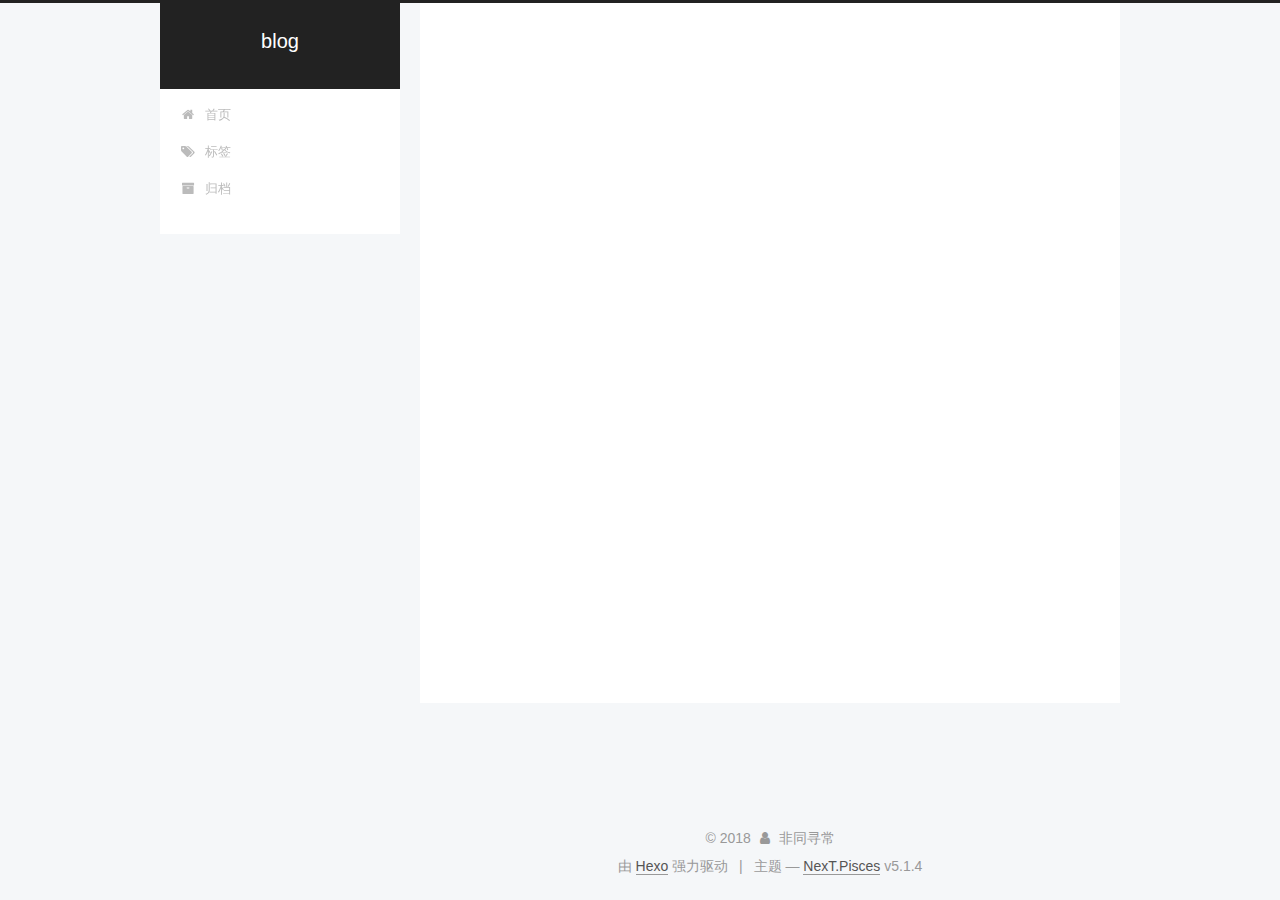
<file: tags/测试/index.html>
<!DOCTYPE html>



  


<html class="theme-next pisces use-motion" lang="zh-Hans">
<head><meta name="generator" content="Hexo 3.8.0">
  <meta charset="UTF-8">
<meta http-equiv="X-UA-Compatible" content="IE=edge">
<meta name="viewport" content="width=device-width, initial-scale=1, maximum-scale=1">
<meta name="theme-color" content="#222">









<meta http-equiv="Cache-Control" content="no-transform">
<meta http-equiv="Cache-Control" content="no-siteapp">
















  
  
  <link href="/lib/fancybox/source/jquery.fancybox.css?v=2.1.5" rel="stylesheet" type="text/css">







<link href="/lib/font-awesome/css/font-awesome.min.css?v=4.6.2" rel="stylesheet" type="text/css">

<link href="/css/main.css?v=5.1.4" rel="stylesheet" type="text/css">


  <link rel="apple-touch-icon" sizes="180x180" href="/images/apple-touch-icon-next.png?v=5.1.4">


  <link rel="icon" type="image/png" sizes="32x32" href="/images/favicon-32x32-next.png?v=5.1.4">


  <link rel="icon" type="image/png" sizes="16x16" href="/images/favicon-16x16-next.png?v=5.1.4">


  <link rel="mask-icon" href="/images/logo.svg?v=5.1.4" color="#222">





  <meta name="keywords" content="Hexo, NexT">










<meta name="description" content="做自己">
<meta name="keywords" content="非同寻常">
<meta property="og:type" content="website">
<meta property="og:title" content="blog">
<meta property="og:url" content="http://yoursite.com/tags/测试/index.html">
<meta property="og:site_name" content="blog">
<meta property="og:description" content="做自己">
<meta property="og:locale" content="zh-Hans">
<meta name="twitter:card" content="summary">
<meta name="twitter:title" content="blog">
<meta name="twitter:description" content="做自己">



<script type="text/javascript" id="hexo.configurations">
  var NexT = window.NexT || {};
  var CONFIG = {
    root: '/',
    scheme: 'Pisces',
    version: '5.1.4',
    sidebar: {"position":"left","display":"post","offset":12,"b2t":false,"scrollpercent":false,"onmobile":false},
    fancybox: true,
    tabs: true,
    motion: {"enable":true,"async":false,"transition":{"post_block":"fadeIn","post_header":"slideDownIn","post_body":"slideDownIn","coll_header":"slideLeftIn","sidebar":"slideUpIn"}},
    duoshuo: {
      userId: '0',
      author: '博主'
    },
    algolia: {
      applicationID: '',
      apiKey: '',
      indexName: '',
      hits: {"per_page":10},
      labels: {"input_placeholder":"Search for Posts","hits_empty":"We didn't find any results for the search: ${query}","hits_stats":"${hits} results found in ${time} ms"}
    }
  };
</script>



  <link rel="canonical" href="http://yoursite.com/tags/测试/">





  <title>标签: 测试 | blog</title>
  








</head>

<body itemscope="" itemtype="http://schema.org/WebPage" lang="zh-Hans">

  
  
    
  

  <div class="container sidebar-position-left ">
    <div class="headband"></div>

    <header id="header" class="header" itemscope="" itemtype="http://schema.org/WPHeader">
      <div class="header-inner"><div class="site-brand-wrapper">
  <div class="site-meta ">
    

    <div class="custom-logo-site-title">
      <a href="/" class="brand" rel="start">
        <span class="logo-line-before"><i></i></span>
        <span class="site-title">blog</span>
        <span class="logo-line-after"><i></i></span>
      </a>
    </div>
      
        <p class="site-subtitle"></p>
      
  </div>

  <div class="site-nav-toggle">
    <button>
      <span class="btn-bar"></span>
      <span class="btn-bar"></span>
      <span class="btn-bar"></span>
    </button>
  </div>
</div>

<nav class="site-nav">
  

  
    <ul id="menu" class="menu">
      
        
        <li class="menu-item menu-item-home">
          <a href="/" rel="section">
            
              <i class="menu-item-icon fa fa-fw fa-home"></i> <br>
            
            首页
          </a>
        </li>
      
        
        <li class="menu-item menu-item-tags">
          <a href="/tags/" rel="section">
            
              <i class="menu-item-icon fa fa-fw fa-tags"></i> <br>
            
            标签
          </a>
        </li>
      
        
        <li class="menu-item menu-item-archives">
          <a href="/archives/" rel="section">
            
              <i class="menu-item-icon fa fa-fw fa-archive"></i> <br>
            
            归档
          </a>
        </li>
      

      
    </ul>
  

  
</nav>



 </div>
    </header>

    <main id="main" class="main">
      <div class="main-inner">
        <div class="content-wrap">
          <div id="content" class="content">
            

  
  
  
  <div class="post-block tag">

    <div id="posts" class="posts-collapse">
      <div class="collection-title">
        <h1>测试<small>标签</small>
        </h1>
      </div>

      
        

  <article class="post post-type-normal" itemscope="" itemtype="http://schema.org/Article">
    <header class="post-header">

      <h2 class="post-title">
        
            <a class="post-title-link" href="/2018/10/23/hello-world/" itemprop="url">
              
                <span itemprop="name">Hello World</span>
              
            </a>
        
      </h2>

      <div class="post-meta">
        <time class="post-time" itemprop="dateCreated" datetime="2018-10-23T22:53:31+08:00" content="2018-10-23">
          10-23
        </time>
      </div>

    </header>
  </article>


      
    </div>

  </div>
  
  
  

  


          </div>
          


          

        </div>
        
          
  
  <div class="sidebar-toggle">
    <div class="sidebar-toggle-line-wrap">
      <span class="sidebar-toggle-line sidebar-toggle-line-first"></span>
      <span class="sidebar-toggle-line sidebar-toggle-line-middle"></span>
      <span class="sidebar-toggle-line sidebar-toggle-line-last"></span>
    </div>
  </div>

  <aside id="sidebar" class="sidebar">
    
    <div class="sidebar-inner">

      

      

      <section class="site-overview-wrap sidebar-panel sidebar-panel-active">
        <div class="site-overview">
          <div class="site-author motion-element" itemprop="author" itemscope="" itemtype="http://schema.org/Person">
            
              <img class="site-author-image" itemprop="image" src="/images/header.jpg" alt="非同寻常">
            
              <p class="site-author-name" itemprop="name">非同寻常</p>
              <p class="site-description motion-element" itemprop="description">做自己</p>
          </div>

          <nav class="site-state motion-element">

            
              <div class="site-state-item site-state-posts">
              
                <a href="/archives/">
              
                  <span class="site-state-item-count">2</span>
                  <span class="site-state-item-name">日志</span>
                </a>
              </div>
            

            

            
              
              
              <div class="site-state-item site-state-tags">
                <a href="/tags/index.html">
                  <span class="site-state-item-count">3</span>
                  <span class="site-state-item-name">标签</span>
                </a>
              </div>
            

          </nav>

          

          

          
          

          
          

          

        </div>
      </section>

      

      

    </div>
  </aside>


        
      </div>
    </main>

    <footer id="footer" class="footer">
      <div class="footer-inner">
        <div class="copyright">&copy; <span itemprop="copyrightYear">2018</span>
  <span class="with-love">
    <i class="fa fa-user"></i>
  </span>
  <span class="author" itemprop="copyrightHolder">非同寻常</span>

  
</div>


  <div class="powered-by">由 <a class="theme-link" target="_blank" href="https://hexo.io">Hexo</a> 强力驱动</div>



  <span class="post-meta-divider">|</span>



  <div class="theme-info">主题 &mdash; <a class="theme-link" target="_blank" href="https://github.com/iissnan/hexo-theme-next">NexT.Pisces</a> v5.1.4</div>




        







        
      </div>
    </footer>

    
      <div class="back-to-top">
        <i class="fa fa-arrow-up"></i>
        
      </div>
    

    

  </div>

  

<script type="text/javascript">
  if (Object.prototype.toString.call(window.Promise) !== '[object Function]') {
    window.Promise = null;
  }
</script>









  












  
  
    <script type="text/javascript" src="/lib/jquery/index.js?v=2.1.3"></script>
  

  
  
    <script type="text/javascript" src="/lib/fastclick/lib/fastclick.min.js?v=1.0.6"></script>
  

  
  
    <script type="text/javascript" src="/lib/jquery_lazyload/jquery.lazyload.js?v=1.9.7"></script>
  

  
  
    <script type="text/javascript" src="/lib/velocity/velocity.min.js?v=1.2.1"></script>
  

  
  
    <script type="text/javascript" src="/lib/velocity/velocity.ui.min.js?v=1.2.1"></script>
  

  
  
    <script type="text/javascript" src="/lib/fancybox/source/jquery.fancybox.pack.js?v=2.1.5"></script>
  


  


  <script type="text/javascript" src="/js/src/utils.js?v=5.1.4"></script>

  <script type="text/javascript" src="/js/src/motion.js?v=5.1.4"></script>



  
  


  <script type="text/javascript" src="/js/src/affix.js?v=5.1.4"></script>

  <script type="text/javascript" src="/js/src/schemes/pisces.js?v=5.1.4"></script>



  

  


  <script type="text/javascript" src="/js/src/bootstrap.js?v=5.1.4"></script>



  


  




	





  





  












  





  

  

  

  
  

  

  

  

</body>
</html>
</file>
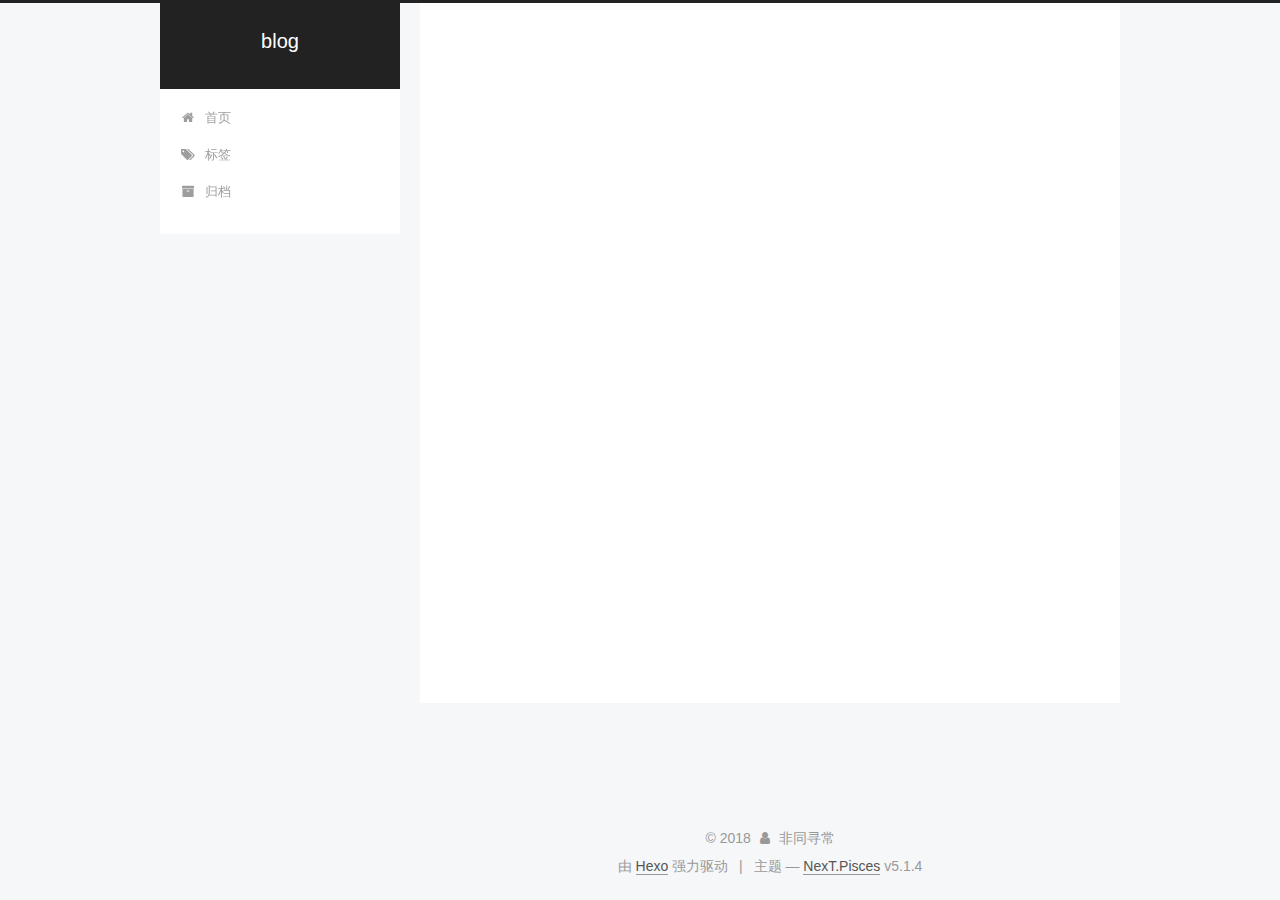
<file: archives/2018/10/index.html>
<!DOCTYPE html>



  


<html class="theme-next pisces use-motion" lang="zh-Hans">
<head><meta name="generator" content="Hexo 3.8.0">
  <meta charset="UTF-8">
<meta http-equiv="X-UA-Compatible" content="IE=edge">
<meta name="viewport" content="width=device-width, initial-scale=1, maximum-scale=1">
<meta name="theme-color" content="#222">









<meta http-equiv="Cache-Control" content="no-transform">
<meta http-equiv="Cache-Control" content="no-siteapp">
















  
  
  <link href="/lib/fancybox/source/jquery.fancybox.css?v=2.1.5" rel="stylesheet" type="text/css">







<link href="/lib/font-awesome/css/font-awesome.min.css?v=4.6.2" rel="stylesheet" type="text/css">

<link href="/css/main.css?v=5.1.4" rel="stylesheet" type="text/css">


  <link rel="apple-touch-icon" sizes="180x180" href="/images/apple-touch-icon-next.png?v=5.1.4">


  <link rel="icon" type="image/png" sizes="32x32" href="/images/favicon-32x32-next.png?v=5.1.4">


  <link rel="icon" type="image/png" sizes="16x16" href="/images/favicon-16x16-next.png?v=5.1.4">


  <link rel="mask-icon" href="/images/logo.svg?v=5.1.4" color="#222">





  <meta name="keywords" content="Hexo, NexT">










<meta name="description" content="做自己">
<meta name="keywords" content="非同寻常">
<meta property="og:type" content="website">
<meta property="og:title" content="blog">
<meta property="og:url" content="http://yoursite.com/archives/2018/10/index.html">
<meta property="og:site_name" content="blog">
<meta property="og:description" content="做自己">
<meta property="og:locale" content="zh-Hans">
<meta name="twitter:card" content="summary">
<meta name="twitter:title" content="blog">
<meta name="twitter:description" content="做自己">



<script type="text/javascript" id="hexo.configurations">
  var NexT = window.NexT || {};
  var CONFIG = {
    root: '/',
    scheme: 'Pisces',
    version: '5.1.4',
    sidebar: {"position":"left","display":"post","offset":12,"b2t":false,"scrollpercent":false,"onmobile":false},
    fancybox: true,
    tabs: true,
    motion: {"enable":true,"async":false,"transition":{"post_block":"fadeIn","post_header":"slideDownIn","post_body":"slideDownIn","coll_header":"slideLeftIn","sidebar":"slideUpIn"}},
    duoshuo: {
      userId: '0',
      author: '博主'
    },
    algolia: {
      applicationID: '',
      apiKey: '',
      indexName: '',
      hits: {"per_page":10},
      labels: {"input_placeholder":"Search for Posts","hits_empty":"We didn't find any results for the search: ${query}","hits_stats":"${hits} results found in ${time} ms"}
    }
  };
</script>



  <link rel="canonical" href="http://yoursite.com/archives/2018/10/">





  <title>归档 | blog</title>
  








</head>

<body itemscope="" itemtype="http://schema.org/WebPage" lang="zh-Hans">

  
  
    
  

  <div class="container sidebar-position-left page-archive">
    <div class="headband"></div>

    <header id="header" class="header" itemscope="" itemtype="http://schema.org/WPHeader">
      <div class="header-inner"><div class="site-brand-wrapper">
  <div class="site-meta ">
    

    <div class="custom-logo-site-title">
      <a href="/" class="brand" rel="start">
        <span class="logo-line-before"><i></i></span>
        <span class="site-title">blog</span>
        <span class="logo-line-after"><i></i></span>
      </a>
    </div>
      
        <p class="site-subtitle"></p>
      
  </div>

  <div class="site-nav-toggle">
    <button>
      <span class="btn-bar"></span>
      <span class="btn-bar"></span>
      <span class="btn-bar"></span>
    </button>
  </div>
</div>

<nav class="site-nav">
  

  
    <ul id="menu" class="menu">
      
        
        <li class="menu-item menu-item-home">
          <a href="/" rel="section">
            
              <i class="menu-item-icon fa fa-fw fa-home"></i> <br>
            
            首页
          </a>
        </li>
      
        
        <li class="menu-item menu-item-tags">
          <a href="/tags/" rel="section">
            
              <i class="menu-item-icon fa fa-fw fa-tags"></i> <br>
            
            标签
          </a>
        </li>
      
        
        <li class="menu-item menu-item-archives">
          <a href="/archives/" rel="section">
            
              <i class="menu-item-icon fa fa-fw fa-archive"></i> <br>
            
            归档
          </a>
        </li>
      

      
    </ul>
  

  
</nav>



 </div>
    </header>

    <main id="main" class="main">
      <div class="main-inner">
        <div class="content-wrap">
          <div id="content" class="content">
            

  
  
  
  <div class="post-block archive">
    <div id="posts" class="posts-collapse">
      <span class="archive-move-on"></span>

      <span class="archive-page-counter">
        
        
        
          
        
        嗯..! 目前共计 2 篇日志。 继续努力。
      </span>

      

        
        
        

        
          
          <div class="collection-title">
            <h1 class="archive-year" id="archive-year-2018">2018</h1>
          </div>
        
        

        

  <article class="post post-type-normal" itemscope="" itemtype="http://schema.org/Article">
    <header class="post-header">

      <h2 class="post-title">
        
            <a class="post-title-link" href="/2018/10/23/Hexo教程/" itemprop="url">
              
                <span itemprop="name">Hexo教程</span>
              
            </a>
        
      </h2>

      <div class="post-meta">
        <time class="post-time" itemprop="dateCreated" datetime="2018-10-23T23:04:38+08:00" content="2018-10-23">
          10-23
        </time>
      </div>

    </header>
  </article>



      

        
        
        

        
        

        

  <article class="post post-type-normal" itemscope="" itemtype="http://schema.org/Article">
    <header class="post-header">

      <h2 class="post-title">
        
            <a class="post-title-link" href="/2018/10/23/hello-world/" itemprop="url">
              
                <span itemprop="name">Hello World</span>
              
            </a>
        
      </h2>

      <div class="post-meta">
        <time class="post-time" itemprop="dateCreated" datetime="2018-10-23T22:53:31+08:00" content="2018-10-23">
          10-23
        </time>
      </div>

    </header>
  </article>



      

    </div>
  </div>
  
  
  

  



          </div>
          


          

        </div>
        
          
  
  <div class="sidebar-toggle">
    <div class="sidebar-toggle-line-wrap">
      <span class="sidebar-toggle-line sidebar-toggle-line-first"></span>
      <span class="sidebar-toggle-line sidebar-toggle-line-middle"></span>
      <span class="sidebar-toggle-line sidebar-toggle-line-last"></span>
    </div>
  </div>

  <aside id="sidebar" class="sidebar">
    
    <div class="sidebar-inner">

      

      

      <section class="site-overview-wrap sidebar-panel sidebar-panel-active">
        <div class="site-overview">
          <div class="site-author motion-element" itemprop="author" itemscope="" itemtype="http://schema.org/Person">
            
              <img class="site-author-image" itemprop="image" src="/images/header.jpg" alt="非同寻常">
            
              <p class="site-author-name" itemprop="name">非同寻常</p>
              <p class="site-description motion-element" itemprop="description">做自己</p>
          </div>

          <nav class="site-state motion-element">

            
              <div class="site-state-item site-state-posts">
              
                <a href="/archives/">
              
                  <span class="site-state-item-count">2</span>
                  <span class="site-state-item-name">日志</span>
                </a>
              </div>
            

            

            
              
              
              <div class="site-state-item site-state-tags">
                <a href="/tags/index.html">
                  <span class="site-state-item-count">3</span>
                  <span class="site-state-item-name">标签</span>
                </a>
              </div>
            

          </nav>

          

          

          
          

          
          

          

        </div>
      </section>

      

      

    </div>
  </aside>


        
      </div>
    </main>

    <footer id="footer" class="footer">
      <div class="footer-inner">
        <div class="copyright">&copy; <span itemprop="copyrightYear">2018</span>
  <span class="with-love">
    <i class="fa fa-user"></i>
  </span>
  <span class="author" itemprop="copyrightHolder">非同寻常</span>

  
</div>


  <div class="powered-by">由 <a class="theme-link" target="_blank" href="https://hexo.io">Hexo</a> 强力驱动</div>



  <span class="post-meta-divider">|</span>



  <div class="theme-info">主题 &mdash; <a class="theme-link" target="_blank" href="https://github.com/iissnan/hexo-theme-next">NexT.Pisces</a> v5.1.4</div>




        







        
      </div>
    </footer>

    
      <div class="back-to-top">
        <i class="fa fa-arrow-up"></i>
        
      </div>
    

    

  </div>

  

<script type="text/javascript">
  if (Object.prototype.toString.call(window.Promise) !== '[object Function]') {
    window.Promise = null;
  }
</script>









  












  
  
    <script type="text/javascript" src="/lib/jquery/index.js?v=2.1.3"></script>
  

  
  
    <script type="text/javascript" src="/lib/fastclick/lib/fastclick.min.js?v=1.0.6"></script>
  

  
  
    <script type="text/javascript" src="/lib/jquery_lazyload/jquery.lazyload.js?v=1.9.7"></script>
  

  
  
    <script type="text/javascript" src="/lib/velocity/velocity.min.js?v=1.2.1"></script>
  

  
  
    <script type="text/javascript" src="/lib/velocity/velocity.ui.min.js?v=1.2.1"></script>
  

  
  
    <script type="text/javascript" src="/lib/fancybox/source/jquery.fancybox.pack.js?v=2.1.5"></script>
  


  


  <script type="text/javascript" src="/js/src/utils.js?v=5.1.4"></script>

  <script type="text/javascript" src="/js/src/motion.js?v=5.1.4"></script>



  
  


  <script type="text/javascript" src="/js/src/affix.js?v=5.1.4"></script>

  <script type="text/javascript" src="/js/src/schemes/pisces.js?v=5.1.4"></script>



  

  


  <script type="text/javascript" src="/js/src/bootstrap.js?v=5.1.4"></script>



  


  




	





  





  












  





  

  

  

  
  

  

  

  

</body>
</html>
</file>
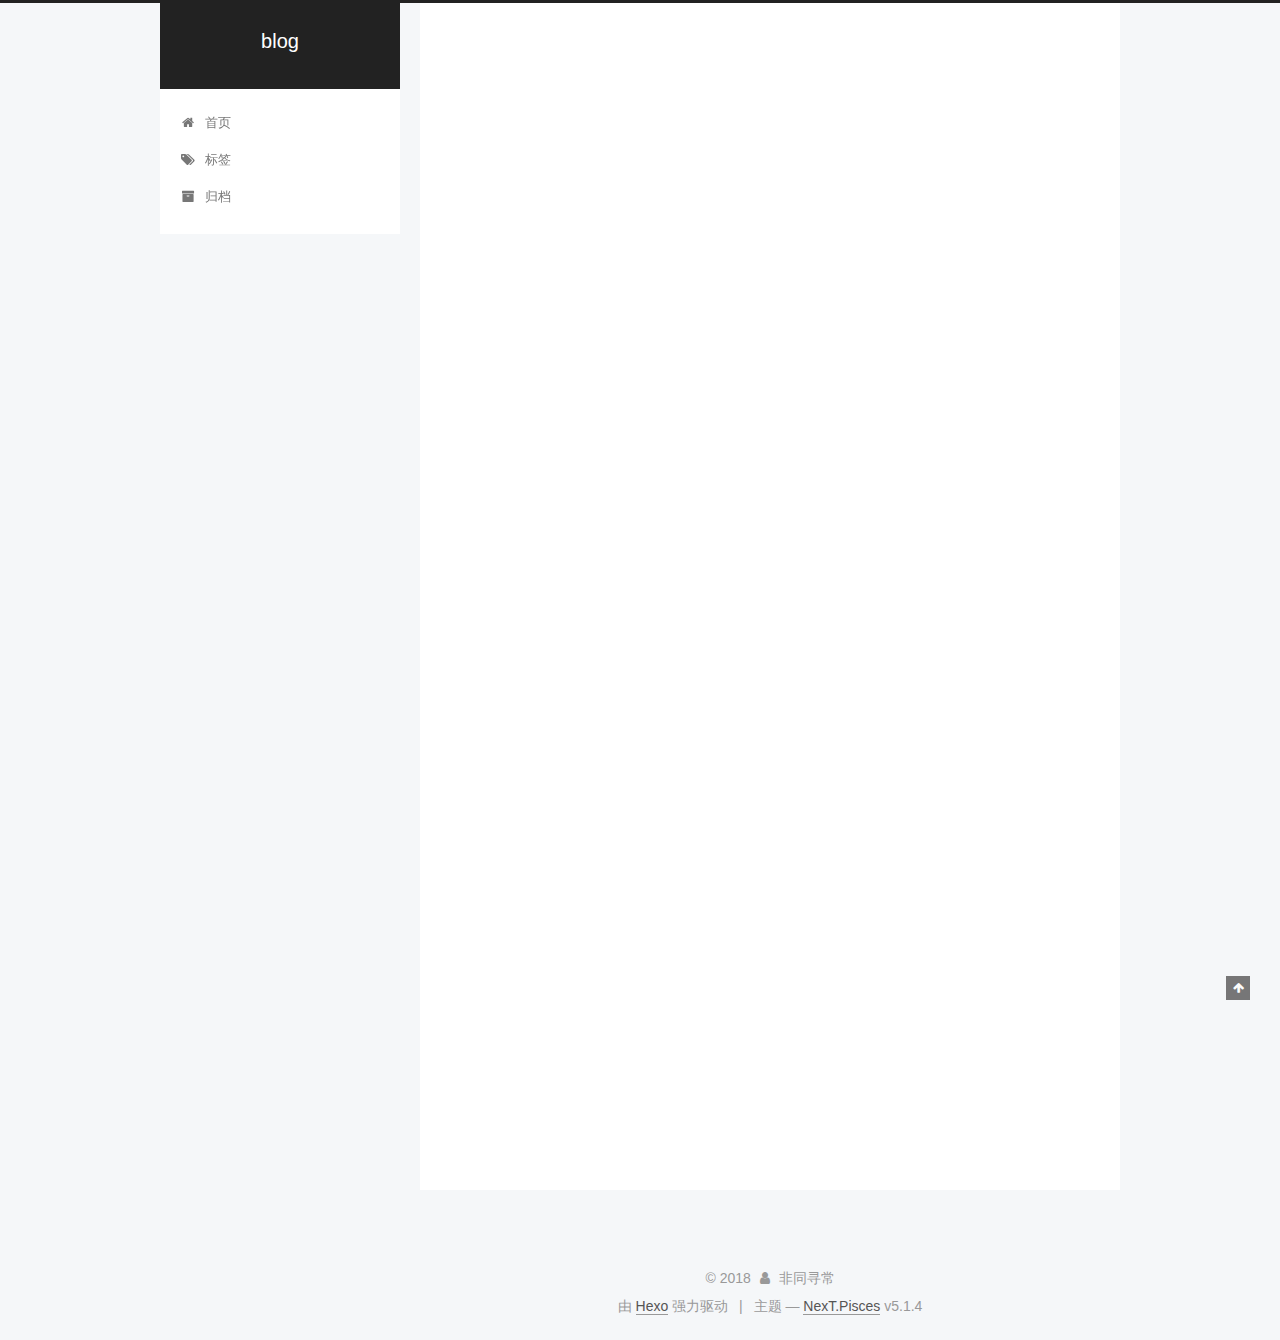
<file: 2018/10/23/hello-world/index.html>
<!DOCTYPE html>



  


<html class="theme-next pisces use-motion" lang="zh-Hans">
<head><meta name="generator" content="Hexo 3.8.0">
  <meta charset="UTF-8">
<meta http-equiv="X-UA-Compatible" content="IE=edge">
<meta name="viewport" content="width=device-width, initial-scale=1, maximum-scale=1">
<meta name="theme-color" content="#222">









<meta http-equiv="Cache-Control" content="no-transform">
<meta http-equiv="Cache-Control" content="no-siteapp">
















  
  
  <link href="/lib/fancybox/source/jquery.fancybox.css?v=2.1.5" rel="stylesheet" type="text/css">







<link href="/lib/font-awesome/css/font-awesome.min.css?v=4.6.2" rel="stylesheet" type="text/css">

<link href="/css/main.css?v=5.1.4" rel="stylesheet" type="text/css">


  <link rel="apple-touch-icon" sizes="180x180" href="/images/apple-touch-icon-next.png?v=5.1.4">


  <link rel="icon" type="image/png" sizes="32x32" href="/images/favicon-32x32-next.png?v=5.1.4">


  <link rel="icon" type="image/png" sizes="16x16" href="/images/favicon-16x16-next.png?v=5.1.4">


  <link rel="mask-icon" href="/images/logo.svg?v=5.1.4" color="#222">





  <meta name="keywords" content="测试,">










<meta name="description" content="Welcome to Hexo! This is your very first post. Check documentation for more info. If you get any problems when using Hexo, you can find the answer in troubleshooting or you can ask me on GitHub. Quick">
<meta name="keywords" content="测试">
<meta property="og:type" content="article">
<meta property="og:title" content="Hello World">
<meta property="og:url" content="http://yoursite.com/2018/10/23/hello-world/index.html">
<meta property="og:site_name" content="blog">
<meta property="og:description" content="Welcome to Hexo! This is your very first post. Check documentation for more info. If you get any problems when using Hexo, you can find the answer in troubleshooting or you can ask me on GitHub. Quick">
<meta property="og:locale" content="zh-Hans">
<meta property="og:updated_time" content="2018-10-23T15:06:06.167Z">
<meta name="twitter:card" content="summary">
<meta name="twitter:title" content="Hello World">
<meta name="twitter:description" content="Welcome to Hexo! This is your very first post. Check documentation for more info. If you get any problems when using Hexo, you can find the answer in troubleshooting or you can ask me on GitHub. Quick">



<script type="text/javascript" id="hexo.configurations">
  var NexT = window.NexT || {};
  var CONFIG = {
    root: '/',
    scheme: 'Pisces',
    version: '5.1.4',
    sidebar: {"position":"left","display":"post","offset":12,"b2t":false,"scrollpercent":false,"onmobile":false},
    fancybox: true,
    tabs: true,
    motion: {"enable":true,"async":false,"transition":{"post_block":"fadeIn","post_header":"slideDownIn","post_body":"slideDownIn","coll_header":"slideLeftIn","sidebar":"slideUpIn"}},
    duoshuo: {
      userId: '0',
      author: '博主'
    },
    algolia: {
      applicationID: '',
      apiKey: '',
      indexName: '',
      hits: {"per_page":10},
      labels: {"input_placeholder":"Search for Posts","hits_empty":"We didn't find any results for the search: ${query}","hits_stats":"${hits} results found in ${time} ms"}
    }
  };
</script>



  <link rel="canonical" href="http://yoursite.com/2018/10/23/hello-world/">





  <title>Hello World | blog</title>
  








</head>

<body itemscope="" itemtype="http://schema.org/WebPage" lang="zh-Hans">

  
  
    
  

  <div class="container sidebar-position-left page-post-detail">
    <div class="headband"></div>

    <header id="header" class="header" itemscope="" itemtype="http://schema.org/WPHeader">
      <div class="header-inner"><div class="site-brand-wrapper">
  <div class="site-meta ">
    

    <div class="custom-logo-site-title">
      <a href="/" class="brand" rel="start">
        <span class="logo-line-before"><i></i></span>
        <span class="site-title">blog</span>
        <span class="logo-line-after"><i></i></span>
      </a>
    </div>
      
        <p class="site-subtitle"></p>
      
  </div>

  <div class="site-nav-toggle">
    <button>
      <span class="btn-bar"></span>
      <span class="btn-bar"></span>
      <span class="btn-bar"></span>
    </button>
  </div>
</div>

<nav class="site-nav">
  

  
    <ul id="menu" class="menu">
      
        
        <li class="menu-item menu-item-home">
          <a href="/" rel="section">
            
              <i class="menu-item-icon fa fa-fw fa-home"></i> <br>
            
            首页
          </a>
        </li>
      
        
        <li class="menu-item menu-item-tags">
          <a href="/tags/" rel="section">
            
              <i class="menu-item-icon fa fa-fw fa-tags"></i> <br>
            
            标签
          </a>
        </li>
      
        
        <li class="menu-item menu-item-archives">
          <a href="/archives/" rel="section">
            
              <i class="menu-item-icon fa fa-fw fa-archive"></i> <br>
            
            归档
          </a>
        </li>
      

      
    </ul>
  

  
</nav>



 </div>
    </header>

    <main id="main" class="main">
      <div class="main-inner">
        <div class="content-wrap">
          <div id="content" class="content">
            

  <div id="posts" class="posts-expand">
    

  

  
  
  

  <article class="post post-type-normal" itemscope="" itemtype="http://schema.org/Article">
  
  
  
  <div class="post-block">
    <link itemprop="mainEntityOfPage" href="http://yoursite.com/2018/10/23/hello-world/">

    <span hidden itemprop="author" itemscope="" itemtype="http://schema.org/Person">
      <meta itemprop="name" content="非同寻常">
      <meta itemprop="description" content="">
      <meta itemprop="image" content="/images/header.jpg">
    </span>

    <span hidden itemprop="publisher" itemscope="" itemtype="http://schema.org/Organization">
      <meta itemprop="name" content="blog">
    </span>

    
      <header class="post-header">

        
        
          <h1 class="post-title" itemprop="name headline">Hello World</h1>
        

        <div class="post-meta">
          <span class="post-time">
            
              <span class="post-meta-item-icon">
                <i class="fa fa-calendar-o"></i>
              </span>
              
                <span class="post-meta-item-text">发表于</span>
              
              <time title="创建于" itemprop="dateCreated datePublished" datetime="2018-10-23T22:53:31+08:00">
                2018-10-23
              </time>
            

            

            
          </span>

          

          
            
          

          
          

          

          

          

        </div>
      </header>
    

    
    
    
    <div class="post-body" itemprop="articleBody">

      
      

      
        <p>Welcome to <a href="https://hexo.io/" target="_blank" rel="noopener">Hexo</a>! This is your very first post. Check <a href="https://hexo.io/docs/" target="_blank" rel="noopener">documentation</a> for more info. If you get any problems when using Hexo, you can find the answer in <a href="https://hexo.io/docs/troubleshooting.html" target="_blank" rel="noopener">troubleshooting</a> or you can ask me on <a href="https://github.com/hexojs/hexo/issues" target="_blank" rel="noopener">GitHub</a>.</p>
<h2 id="Quick-Start"><a href="#Quick-Start" class="headerlink" title="Quick Start"></a>Quick Start</h2><h3 id="Create-a-new-post"><a href="#Create-a-new-post" class="headerlink" title="Create a new post"></a>Create a new post</h3><figure class="highlight bash"><table><tr><td class="gutter"><pre><span class="line">1</span><br></pre></td><td class="code"><pre><span class="line">$ hexo new <span class="string">"My New Post"</span></span><br></pre></td></tr></table></figure>
<p>More info: <a href="https://hexo.io/docs/writing.html" target="_blank" rel="noopener">Writing</a></p>
<h3 id="Run-server"><a href="#Run-server" class="headerlink" title="Run server"></a>Run server</h3><figure class="highlight bash"><table><tr><td class="gutter"><pre><span class="line">1</span><br></pre></td><td class="code"><pre><span class="line">$ hexo server</span><br></pre></td></tr></table></figure>
<p>More info: <a href="https://hexo.io/docs/server.html" target="_blank" rel="noopener">Server</a></p>
<h3 id="Generate-static-files"><a href="#Generate-static-files" class="headerlink" title="Generate static files"></a>Generate static files</h3><figure class="highlight bash"><table><tr><td class="gutter"><pre><span class="line">1</span><br></pre></td><td class="code"><pre><span class="line">$ hexo generate</span><br></pre></td></tr></table></figure>
<p>More info: <a href="https://hexo.io/docs/generating.html" target="_blank" rel="noopener">Generating</a></p>
<h3 id="Deploy-to-remote-sites"><a href="#Deploy-to-remote-sites" class="headerlink" title="Deploy to remote sites"></a>Deploy to remote sites</h3><figure class="highlight bash"><table><tr><td class="gutter"><pre><span class="line">1</span><br></pre></td><td class="code"><pre><span class="line">$ hexo deploy</span><br></pre></td></tr></table></figure>
<p>More info: <a href="https://hexo.io/docs/deployment.html" target="_blank" rel="noopener">Deployment</a></p>

      
    </div>
    
    
    

    

    

    

    <footer class="post-footer">
      
        <div class="post-tags">
          
            <a href="/tags/测试/" rel="tag"># 测试</a>
          
        </div>
      

      
      
      

      
        <div class="post-nav">
          <div class="post-nav-next post-nav-item">
            
          </div>

          <span class="post-nav-divider"></span>

          <div class="post-nav-prev post-nav-item">
            
              <a href="/2018/10/23/Hexo教程/" rel="prev" title="Hexo教程">
                Hexo教程 <i class="fa fa-chevron-right"></i>
              </a>
            
          </div>
        </div>
      

      
      
    </footer>
  </div>
  
  
  
  </article>



    <div class="post-spread">
      
    </div>
  </div>


          </div>
          


          

  



        </div>
        
          
  
  <div class="sidebar-toggle">
    <div class="sidebar-toggle-line-wrap">
      <span class="sidebar-toggle-line sidebar-toggle-line-first"></span>
      <span class="sidebar-toggle-line sidebar-toggle-line-middle"></span>
      <span class="sidebar-toggle-line sidebar-toggle-line-last"></span>
    </div>
  </div>

  <aside id="sidebar" class="sidebar">
    
    <div class="sidebar-inner">

      

      
        <ul class="sidebar-nav motion-element">
          <li class="sidebar-nav-toc sidebar-nav-active" data-target="post-toc-wrap">
            文章目录
          </li>
          <li class="sidebar-nav-overview" data-target="site-overview-wrap">
            站点概览
          </li>
        </ul>
      

      <section class="site-overview-wrap sidebar-panel">
        <div class="site-overview">
          <div class="site-author motion-element" itemprop="author" itemscope="" itemtype="http://schema.org/Person">
            
              <img class="site-author-image" itemprop="image" src="/images/header.jpg" alt="非同寻常">
            
              <p class="site-author-name" itemprop="name">非同寻常</p>
              <p class="site-description motion-element" itemprop="description">做自己</p>
          </div>

          <nav class="site-state motion-element">

            
              <div class="site-state-item site-state-posts">
              
                <a href="/archives/">
              
                  <span class="site-state-item-count">2</span>
                  <span class="site-state-item-name">日志</span>
                </a>
              </div>
            

            

            
              
              
              <div class="site-state-item site-state-tags">
                <a href="/tags/index.html">
                  <span class="site-state-item-count">3</span>
                  <span class="site-state-item-name">标签</span>
                </a>
              </div>
            

          </nav>

          

          

          
          

          
          

          

        </div>
      </section>

      
      <!--noindex-->
        <section class="post-toc-wrap motion-element sidebar-panel sidebar-panel-active">
          <div class="post-toc">

            
              
            

            
              <div class="post-toc-content"><ol class="nav"><li class="nav-item nav-level-2"><a class="nav-link" href="#Quick-Start"><span class="nav-number">1.</span> <span class="nav-text">Quick Start</span></a><ol class="nav-child"><li class="nav-item nav-level-3"><a class="nav-link" href="#Create-a-new-post"><span class="nav-number">1.1.</span> <span class="nav-text">Create a new post</span></a></li><li class="nav-item nav-level-3"><a class="nav-link" href="#Run-server"><span class="nav-number">1.2.</span> <span class="nav-text">Run server</span></a></li><li class="nav-item nav-level-3"><a class="nav-link" href="#Generate-static-files"><span class="nav-number">1.3.</span> <span class="nav-text">Generate static files</span></a></li><li class="nav-item nav-level-3"><a class="nav-link" href="#Deploy-to-remote-sites"><span class="nav-number">1.4.</span> <span class="nav-text">Deploy to remote sites</span></a></li></ol></li></ol></div>
            

          </div>
        </section>
      <!--/noindex-->
      

      

    </div>
  </aside>


        
      </div>
    </main>

    <footer id="footer" class="footer">
      <div class="footer-inner">
        <div class="copyright">&copy; <span itemprop="copyrightYear">2018</span>
  <span class="with-love">
    <i class="fa fa-user"></i>
  </span>
  <span class="author" itemprop="copyrightHolder">非同寻常</span>

  
</div>


  <div class="powered-by">由 <a class="theme-link" target="_blank" href="https://hexo.io">Hexo</a> 强力驱动</div>



  <span class="post-meta-divider">|</span>



  <div class="theme-info">主题 &mdash; <a class="theme-link" target="_blank" href="https://github.com/iissnan/hexo-theme-next">NexT.Pisces</a> v5.1.4</div>




        







        
      </div>
    </footer>

    
      <div class="back-to-top">
        <i class="fa fa-arrow-up"></i>
        
      </div>
    

    

  </div>

  

<script type="text/javascript">
  if (Object.prototype.toString.call(window.Promise) !== '[object Function]') {
    window.Promise = null;
  }
</script>









  












  
  
    <script type="text/javascript" src="/lib/jquery/index.js?v=2.1.3"></script>
  

  
  
    <script type="text/javascript" src="/lib/fastclick/lib/fastclick.min.js?v=1.0.6"></script>
  

  
  
    <script type="text/javascript" src="/lib/jquery_lazyload/jquery.lazyload.js?v=1.9.7"></script>
  

  
  
    <script type="text/javascript" src="/lib/velocity/velocity.min.js?v=1.2.1"></script>
  

  
  
    <script type="text/javascript" src="/lib/velocity/velocity.ui.min.js?v=1.2.1"></script>
  

  
  
    <script type="text/javascript" src="/lib/fancybox/source/jquery.fancybox.pack.js?v=2.1.5"></script>
  


  


  <script type="text/javascript" src="/js/src/utils.js?v=5.1.4"></script>

  <script type="text/javascript" src="/js/src/motion.js?v=5.1.4"></script>



  
  


  <script type="text/javascript" src="/js/src/affix.js?v=5.1.4"></script>

  <script type="text/javascript" src="/js/src/schemes/pisces.js?v=5.1.4"></script>



  
  <script type="text/javascript" src="/js/src/scrollspy.js?v=5.1.4"></script>
<script type="text/javascript" src="/js/src/post-details.js?v=5.1.4"></script>



  


  <script type="text/javascript" src="/js/src/bootstrap.js?v=5.1.4"></script>



  


  




	





  





  












  





  

  

  

  
  

  

  

  

</body>
</html>
</file>
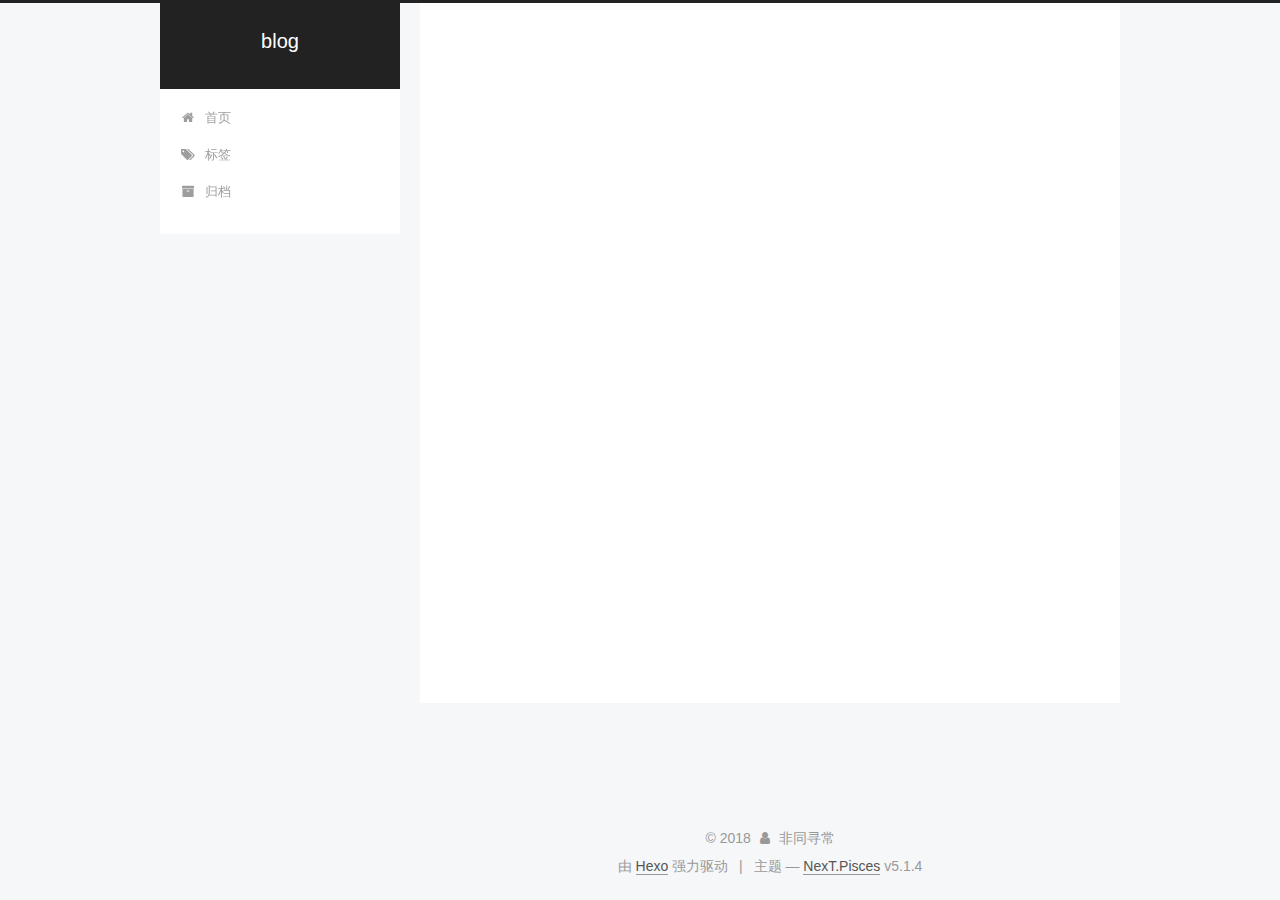
<file: 2018/10/23/Hexo教程/index.html>
<!DOCTYPE html>



  


<html class="theme-next pisces use-motion" lang="zh-Hans">
<head><meta name="generator" content="Hexo 3.8.0">
  <meta charset="UTF-8">
<meta http-equiv="X-UA-Compatible" content="IE=edge">
<meta name="viewport" content="width=device-width, initial-scale=1, maximum-scale=1">
<meta name="theme-color" content="#222">









<meta http-equiv="Cache-Control" content="no-transform">
<meta http-equiv="Cache-Control" content="no-siteapp">
















  
  
  <link href="/lib/fancybox/source/jquery.fancybox.css?v=2.1.5" rel="stylesheet" type="text/css">







<link href="/lib/font-awesome/css/font-awesome.min.css?v=4.6.2" rel="stylesheet" type="text/css">

<link href="/css/main.css?v=5.1.4" rel="stylesheet" type="text/css">


  <link rel="apple-touch-icon" sizes="180x180" href="/images/apple-touch-icon-next.png?v=5.1.4">


  <link rel="icon" type="image/png" sizes="32x32" href="/images/favicon-32x32-next.png?v=5.1.4">


  <link rel="icon" type="image/png" sizes="16x16" href="/images/favicon-16x16-next.png?v=5.1.4">


  <link rel="mask-icon" href="/images/logo.svg?v=5.1.4" color="#222">





  <meta name="keywords" content="教程,">










<meta name="description" content="做自己">
<meta name="keywords" content="教程">
<meta property="og:type" content="article">
<meta property="og:title" content="Hexo教程">
<meta property="og:url" content="http://yoursite.com/2018/10/23/Hexo教程/index.html">
<meta property="og:site_name" content="blog">
<meta property="og:description" content="做自己">
<meta property="og:locale" content="zh-Hans">
<meta property="og:updated_time" content="2018-10-23T15:05:26.540Z">
<meta name="twitter:card" content="summary">
<meta name="twitter:title" content="Hexo教程">
<meta name="twitter:description" content="做自己">



<script type="text/javascript" id="hexo.configurations">
  var NexT = window.NexT || {};
  var CONFIG = {
    root: '/',
    scheme: 'Pisces',
    version: '5.1.4',
    sidebar: {"position":"left","display":"post","offset":12,"b2t":false,"scrollpercent":false,"onmobile":false},
    fancybox: true,
    tabs: true,
    motion: {"enable":true,"async":false,"transition":{"post_block":"fadeIn","post_header":"slideDownIn","post_body":"slideDownIn","coll_header":"slideLeftIn","sidebar":"slideUpIn"}},
    duoshuo: {
      userId: '0',
      author: '博主'
    },
    algolia: {
      applicationID: '',
      apiKey: '',
      indexName: '',
      hits: {"per_page":10},
      labels: {"input_placeholder":"Search for Posts","hits_empty":"We didn't find any results for the search: ${query}","hits_stats":"${hits} results found in ${time} ms"}
    }
  };
</script>



  <link rel="canonical" href="http://yoursite.com/2018/10/23/Hexo教程/">





  <title>Hexo教程 | blog</title>
  








</head>

<body itemscope="" itemtype="http://schema.org/WebPage" lang="zh-Hans">

  
  
    
  

  <div class="container sidebar-position-left page-post-detail">
    <div class="headband"></div>

    <header id="header" class="header" itemscope="" itemtype="http://schema.org/WPHeader">
      <div class="header-inner"><div class="site-brand-wrapper">
  <div class="site-meta ">
    

    <div class="custom-logo-site-title">
      <a href="/" class="brand" rel="start">
        <span class="logo-line-before"><i></i></span>
        <span class="site-title">blog</span>
        <span class="logo-line-after"><i></i></span>
      </a>
    </div>
      
        <p class="site-subtitle"></p>
      
  </div>

  <div class="site-nav-toggle">
    <button>
      <span class="btn-bar"></span>
      <span class="btn-bar"></span>
      <span class="btn-bar"></span>
    </button>
  </div>
</div>

<nav class="site-nav">
  

  
    <ul id="menu" class="menu">
      
        
        <li class="menu-item menu-item-home">
          <a href="/" rel="section">
            
              <i class="menu-item-icon fa fa-fw fa-home"></i> <br>
            
            首页
          </a>
        </li>
      
        
        <li class="menu-item menu-item-tags">
          <a href="/tags/" rel="section">
            
              <i class="menu-item-icon fa fa-fw fa-tags"></i> <br>
            
            标签
          </a>
        </li>
      
        
        <li class="menu-item menu-item-archives">
          <a href="/archives/" rel="section">
            
              <i class="menu-item-icon fa fa-fw fa-archive"></i> <br>
            
            归档
          </a>
        </li>
      

      
    </ul>
  

  
</nav>



 </div>
    </header>

    <main id="main" class="main">
      <div class="main-inner">
        <div class="content-wrap">
          <div id="content" class="content">
            

  <div id="posts" class="posts-expand">
    

  

  
  
  

  <article class="post post-type-normal" itemscope="" itemtype="http://schema.org/Article">
  
  
  
  <div class="post-block">
    <link itemprop="mainEntityOfPage" href="http://yoursite.com/2018/10/23/Hexo教程/">

    <span hidden itemprop="author" itemscope="" itemtype="http://schema.org/Person">
      <meta itemprop="name" content="非同寻常">
      <meta itemprop="description" content="">
      <meta itemprop="image" content="/images/header.jpg">
    </span>

    <span hidden itemprop="publisher" itemscope="" itemtype="http://schema.org/Organization">
      <meta itemprop="name" content="blog">
    </span>

    
      <header class="post-header">

        
        
          <h1 class="post-title" itemprop="name headline">Hexo教程</h1>
        

        <div class="post-meta">
          <span class="post-time">
            
              <span class="post-meta-item-icon">
                <i class="fa fa-calendar-o"></i>
              </span>
              
                <span class="post-meta-item-text">发表于</span>
              
              <time title="创建于" itemprop="dateCreated datePublished" datetime="2018-10-23T23:04:38+08:00">
                2018-10-23
              </time>
            

            

            
          </span>

          

          
            
          

          
          

          

          

          

        </div>
      </header>
    

    
    
    
    <div class="post-body" itemprop="articleBody">

      
      

      
        
      
    </div>
    
    
    

    

    

    

    <footer class="post-footer">
      
        <div class="post-tags">
          
            <a href="/tags/教程/" rel="tag"># 教程</a>
          
        </div>
      

      
      
      

      
        <div class="post-nav">
          <div class="post-nav-next post-nav-item">
            
              <a href="/2018/10/23/hello-world/" rel="next" title="Hello World">
                <i class="fa fa-chevron-left"></i> Hello World
              </a>
            
          </div>

          <span class="post-nav-divider"></span>

          <div class="post-nav-prev post-nav-item">
            
          </div>
        </div>
      

      
      
    </footer>
  </div>
  
  
  
  </article>



    <div class="post-spread">
      
    </div>
  </div>


          </div>
          


          

  



        </div>
        
          
  
  <div class="sidebar-toggle">
    <div class="sidebar-toggle-line-wrap">
      <span class="sidebar-toggle-line sidebar-toggle-line-first"></span>
      <span class="sidebar-toggle-line sidebar-toggle-line-middle"></span>
      <span class="sidebar-toggle-line sidebar-toggle-line-last"></span>
    </div>
  </div>

  <aside id="sidebar" class="sidebar">
    
    <div class="sidebar-inner">

      

      

      <section class="site-overview-wrap sidebar-panel sidebar-panel-active">
        <div class="site-overview">
          <div class="site-author motion-element" itemprop="author" itemscope="" itemtype="http://schema.org/Person">
            
              <img class="site-author-image" itemprop="image" src="/images/header.jpg" alt="非同寻常">
            
              <p class="site-author-name" itemprop="name">非同寻常</p>
              <p class="site-description motion-element" itemprop="description">做自己</p>
          </div>

          <nav class="site-state motion-element">

            
              <div class="site-state-item site-state-posts">
              
                <a href="/archives/">
              
                  <span class="site-state-item-count">2</span>
                  <span class="site-state-item-name">日志</span>
                </a>
              </div>
            

            

            
              
              
              <div class="site-state-item site-state-tags">
                <a href="/tags/index.html">
                  <span class="site-state-item-count">3</span>
                  <span class="site-state-item-name">标签</span>
                </a>
              </div>
            

          </nav>

          

          

          
          

          
          

          

        </div>
      </section>

      

      

    </div>
  </aside>


        
      </div>
    </main>

    <footer id="footer" class="footer">
      <div class="footer-inner">
        <div class="copyright">&copy; <span itemprop="copyrightYear">2018</span>
  <span class="with-love">
    <i class="fa fa-user"></i>
  </span>
  <span class="author" itemprop="copyrightHolder">非同寻常</span>

  
</div>


  <div class="powered-by">由 <a class="theme-link" target="_blank" href="https://hexo.io">Hexo</a> 强力驱动</div>



  <span class="post-meta-divider">|</span>



  <div class="theme-info">主题 &mdash; <a class="theme-link" target="_blank" href="https://github.com/iissnan/hexo-theme-next">NexT.Pisces</a> v5.1.4</div>




        







        
      </div>
    </footer>

    
      <div class="back-to-top">
        <i class="fa fa-arrow-up"></i>
        
      </div>
    

    

  </div>

  

<script type="text/javascript">
  if (Object.prototype.toString.call(window.Promise) !== '[object Function]') {
    window.Promise = null;
  }
</script>









  












  
  
    <script type="text/javascript" src="/lib/jquery/index.js?v=2.1.3"></script>
  

  
  
    <script type="text/javascript" src="/lib/fastclick/lib/fastclick.min.js?v=1.0.6"></script>
  

  
  
    <script type="text/javascript" src="/lib/jquery_lazyload/jquery.lazyload.js?v=1.9.7"></script>
  

  
  
    <script type="text/javascript" src="/lib/velocity/velocity.min.js?v=1.2.1"></script>
  

  
  
    <script type="text/javascript" src="/lib/velocity/velocity.ui.min.js?v=1.2.1"></script>
  

  
  
    <script type="text/javascript" src="/lib/fancybox/source/jquery.fancybox.pack.js?v=2.1.5"></script>
  


  


  <script type="text/javascript" src="/js/src/utils.js?v=5.1.4"></script>

  <script type="text/javascript" src="/js/src/motion.js?v=5.1.4"></script>



  
  


  <script type="text/javascript" src="/js/src/affix.js?v=5.1.4"></script>

  <script type="text/javascript" src="/js/src/schemes/pisces.js?v=5.1.4"></script>



  
  <script type="text/javascript" src="/js/src/scrollspy.js?v=5.1.4"></script>
<script type="text/javascript" src="/js/src/post-details.js?v=5.1.4"></script>



  


  <script type="text/javascript" src="/js/src/bootstrap.js?v=5.1.4"></script>



  


  




	





  





  












  





  

  

  

  
  

  

  

  

</body>
</html>
</file>
<file: css/main.css>
/* normalize.css v3.0.2 | MIT License | git.io/normalize */
html {
  font-family: sans-serif; /* 1 */
  -ms-text-size-adjust: 100%; /* 2 */
  -webkit-text-size-adjust: 100%; /* 2 */
}
body {
  margin: 0;
}
article,
aside,
details,
figcaption,
figure,
footer,
header,
hgroup,
main,
menu,
nav,
section,
summary {
  display: block;
}
audio,
canvas,
progress,
video {
  display: inline-block; /* 1 */
  vertical-align: baseline; /* 2 */
}
audio:not([controls]) {
  display: none;
  height: 0;
}
[hidden],
template {
  display: none;
}
a {
  background-color: transparent;
}
a:active,
a:hover {
  outline: 0;
}
abbr[title] {
  border-bottom: 1px dotted;
}
b,
strong {
  font-weight: bold;
}
dfn {
  font-style: italic;
}
h1 {
  font-size: 2em;
  margin: 0.67em 0;
}
mark {
  background: #ff0;
  color: #000;
}
small {
  font-size: 80%;
}
sub,
sup {
  font-size: 75%;
  line-height: 0;
  position: relative;
  vertical-align: baseline;
}
sup {
  top: -0.5em;
}
sub {
  bottom: -0.25em;
}
img {
  border: 0;
}
svg:not(:root) {
  overflow: hidden;
}
figure {
  margin: 1em 40px;
}
hr {
  -moz-box-sizing: content-box;
  box-sizing: content-box;
  height: 0;
}
pre {
  overflow: auto;
}
code,
kbd,
pre,
samp {
  font-family: monospace, monospace;
  font-size: 1em;
}
button,
input,
optgroup,
select,
textarea {
  color: inherit; /* 1 */
  font: inherit; /* 2 */
  margin: 0; /* 3 */
}
button {
  overflow: visible;
}
button,
select {
  text-transform: none;
}
button,
html input[type="button"],
input[type="reset"],
input[type="submit"] {
  -webkit-appearance: button; /* 2 */
  cursor: pointer; /* 3 */
}
button[disabled],
html input[disabled] {
  cursor: default;
}
button::-moz-focus-inner,
input::-moz-focus-inner {
  border: 0;
  padding: 0;
}
input {
  line-height: normal;
}
input[type="checkbox"],
input[type="radio"] {
  box-sizing: border-box; /* 1 */
  padding: 0; /* 2 */
}
input[type="number"]::-webkit-inner-spin-button,
input[type="number"]::-webkit-outer-spin-button {
  height: auto;
}
input[type="search"] {
  -webkit-appearance: textfield; /* 1 */
  -moz-box-sizing: content-box;
  -webkit-box-sizing: content-box; /* 2 */
  box-sizing: content-box;
}
input[type="search"]::-webkit-search-cancel-button,
input[type="search"]::-webkit-search-decoration {
  -webkit-appearance: none;
}
fieldset {
  border: 1px solid #c0c0c0;
  margin: 0 2px;
  padding: 0.35em 0.625em 0.75em;
}
legend {
  border: 0; /* 1 */
  padding: 0; /* 2 */
}
textarea {
  overflow: auto;
}
optgroup {
  font-weight: bold;
}
table {
  border-collapse: collapse;
  border-spacing: 0;
}
td,
th {
  padding: 0;
}
::selection {
  background: #262a30;
  color: #fff;
}
body {
  position: relative;
  font-family: 'Lato', "PingFang SC", "Microsoft YaHei", sans-serif;
  font-size: 14px;
  line-height: 2;
  color: #555;
  background: #f5f7f9;
}
@media (max-width: 767px) {
  body {
    padding-right: 0 !important;
  }
}
@media (min-width: 768px) and (max-width: 991px) {
  body {
    padding-right: 0 !important;
  }
}
@media (min-width: 1600px) {
  body {
    font-size: 16px;
  }
}
h1,
h2,
h3,
h4,
h5,
h6 {
  margin: 0;
  padding: 0;
  font-weight: bold;
  line-height: 1.5;
  font-family: 'Lato', "PingFang SC", "Microsoft YaHei", sans-serif;
}
h2,
h3,
h4,
h5,
h6 {
  margin: 20px 0 15px;
}
h1 {
  font-size: 22px;
}
@media (max-width: 767px) {
  h1 {
    font-size: 18px;
  }
}
h2 {
  font-size: 20px;
}
@media (max-width: 767px) {
  h2 {
    font-size: 16px;
  }
}
h3 {
  font-size: 18px;
}
@media (max-width: 767px) {
  h3 {
    font-size: 14px;
  }
}
h4 {
  font-size: 16px;
}
@media (max-width: 767px) {
  h4 {
    font-size: 12px;
  }
}
h5 {
  font-size: 14px;
}
@media (max-width: 767px) {
  h5 {
    font-size: 10px;
  }
}
h6 {
  font-size: 12px;
}
@media (max-width: 767px) {
  h6 {
    font-size: 8px;
  }
}
p {
  margin: 0 0 20px 0;
}
a {
  color: #555;
  text-decoration: none;
  outline: none;
  border-bottom: 1px solid #999;
  word-wrap: break-word;
}
a:hover {
  color: #222;
  border-bottom-color: #222;
}
blockquote {
  margin: 0;
  padding: 0;
}
img {
  display: block;
  margin: auto;
  max-width: 100%;
  height: auto;
}
hr {
  margin: 40px 0;
  height: 3px;
  border: none;
  background-color: #ddd;
  background-image: repeating-linear-gradient(-45deg, #fff, #fff 4px, transparent 4px, transparent 8px);
}
blockquote {
  padding: 0 15px;
  color: #666;
  border-left: 4px solid #ddd;
}
blockquote cite::before {
  content: "-";
  padding: 0 5px;
}
dt {
  font-weight: 700;
}
dd {
  margin: 0;
  padding: 0;
}
kbd {
  border: 1px solid #ccc;
  border-radius: 0.2em;
  box-shadow: 0.1em 0.1em 0.2em rgba(0,0,0,0.1);
  background-color: #f9f9f9;
  font-family: inherit;
  background-image: -webkit-linear-gradient(top, #eee, #fff, #eee);
  padding: 0.1em 0.3em;
  white-space: nowrap;
}
.text-left {
  text-align: left;
}
.text-center {
  text-align: center;
}
.text-right {
  text-align: right;
}
.text-justify {
  text-align: justify;
}
.text-nowrap {
  white-space: nowrap;
}
.text-lowercase {
  text-transform: lowercase;
}
.text-uppercase {
  text-transform: uppercase;
}
.text-capitalize {
  text-transform: capitalize;
}
.center-block {
  display: block;
  margin-left: auto;
  margin-right: auto;
}
.clearfix:before,
.clearfix:after {
  content: " ";
  display: table;
}
.clearfix:after {
  clear: both;
}
.pullquote {
  width: 45%;
}
.pullquote.left {
  float: left;
  margin-left: 5px;
  margin-right: 10px;
}
.pullquote.right {
  float: right;
  margin-left: 10px;
  margin-right: 5px;
}
.affix.affix.affix {
  position: fixed;
}
.translation {
  margin-top: -20px;
  font-size: 14px;
  color: #999;
}
.scrollbar-measure {
  width: 100px;
  height: 100px;
  overflow: scroll;
  position: absolute;
  top: -9999px;
}
.use-motion .motion-element {
  opacity: 0;
}
table {
  margin: 20px 0;
  width: 100%;
  border-collapse: collapse;
  border-spacing: 0;
  border: 1px solid #ddd;
  font-size: 14px;
  table-layout: fixed;
  word-wrap: break-all;
}
table>tbody>tr:nth-of-type(odd) {
  background-color: #f9f9f9;
}
table>tbody>tr:hover {
  background-color: #f5f5f5;
}
caption,
th,
td {
  padding: 8px;
  text-align: left;
  vertical-align: middle;
  font-weight: normal;
}
th,
td {
  border-bottom: 3px solid #ddd;
  border-right: 1px solid #eee;
}
th {
  padding-bottom: 10px;
  font-weight: 700;
}
td {
  border-bottom-width: 1px;
}
html,
body {
  height: 100%;
}
.container {
  position: relative;
  min-height: 100%;
}
.header-inner {
  margin: 0 auto;
  padding: 100px 0 70px;
  width: 700px;
}
@media (min-width: 1600px) {
  .container .header-inner {
    width: 900px;
  }
}
.main {
  padding-bottom: 150px;
}
.main-inner {
  margin: 0 auto;
  width: 700px;
}
@media (min-width: 1600px) {
  .container .main-inner {
    width: 900px;
  }
}
.footer {
  position: absolute;
  left: 0;
  bottom: 0;
  width: 100%;
  min-height: 50px;
}
.footer-inner {
  box-sizing: border-box;
  margin: 20px auto;
  width: 700px;
}
@media (min-width: 1600px) {
  .container .footer-inner {
    width: 900px;
  }
}
pre,
.highlight {
  overflow: auto;
  margin: 20px 0;
  padding: 0;
  font-size: 13px;
  color: #4d4d4c;
  background: #f7f7f7;
  line-height: 1.6;
}
pre,
code {
  font-family: consolas, Menlo, "PingFang SC", "Microsoft YaHei", monospace;
}
code {
  padding: 2px 4px;
  word-wrap: break-word;
  color: #555;
  background: #eee;
  border-radius: 3px;
  font-size: 13px;
}
pre {
  padding: 10px;
}
pre code {
  padding: 0;
  color: #4d4d4c;
  background: none;
  text-shadow: none;
}
.highlight {
  border-radius: 1px;
}
.highlight pre {
  border: none;
  margin: 0;
  padding: 10px 0;
}
.highlight table {
  margin: 0;
  width: auto;
  border: none;
}
.highlight td {
  border: none;
  padding: 0;
}
.highlight figcaption {
  font-size: 1em;
  color: #4d4d4c;
  line-height: 1em;
  margin-bottom: 1em;
}
.highlight figcaption:before,
.highlight figcaption:after {
  content: " ";
  display: table;
}
.highlight figcaption:after {
  clear: both;
}
.highlight figcaption a {
  float: right;
  color: #4d4d4c;
}
.highlight figcaption a:hover {
  border-bottom-color: #4d4d4c;
}
.highlight .gutter pre {
  padding-left: 10px;
  padding-right: 10px;
  color: #869194;
  text-align: right;
  background-color: #eff2f3;
}
.highlight .code pre {
  width: 100%;
  padding-left: 10px;
  padding-right: 10px;
  background-color: #f7f7f7;
}
.highlight .line {
  height: 20px;
}
.gutter {
  -webkit-user-select: none;
  -moz-user-select: none;
  -ms-user-select: none;
  user-select: none;
}
.gist table {
  width: auto;
}
.gist table td {
  border: none;
}
pre .deletion {
  background: #fdd;
}
pre .addition {
  background: #dfd;
}
pre .meta {
  color: #8959a8;
}
pre .comment {
  color: #8e908c;
}
pre .variable,
pre .attribute,
pre .tag,
pre .regexp,
pre .ruby .constant,
pre .xml .tag .title,
pre .xml .pi,
pre .xml .doctype,
pre .html .doctype,
pre .css .id,
pre .css .class,
pre .css .pseudo {
  color: #c82829;
}
pre .number,
pre .preprocessor,
pre .built_in,
pre .literal,
pre .params,
pre .constant,
pre .command {
  color: #f5871f;
}
pre .ruby .class .title,
pre .css .rules .attribute,
pre .string,
pre .value,
pre .inheritance,
pre .header,
pre .ruby .symbol,
pre .xml .cdata,
pre .special,
pre .number,
pre .formula {
  color: #718c00;
}
pre .title,
pre .css .hexcolor {
  color: #3e999f;
}
pre .function,
pre .python .decorator,
pre .python .title,
pre .ruby .function .title,
pre .ruby .title .keyword,
pre .perl .sub,
pre .javascript .title,
pre .coffeescript .title {
  color: #4271ae;
}
pre .keyword,
pre .javascript .function {
  color: #8959a8;
}
.full-image.full-image.full-image.full-image {
  border: none;
  max-width: 100%;
  width: auto;
  margin: 20px auto 25px;
}
@media (min-width: 992px) {
  .full-image.full-image.full-image.full-image {
    max-width: none;
    width: 118%;
    margin: 0 -9%;
  }
}
.blockquote-center,
.page-home .post-type-quote blockquote,
.page-post-detail .post-type-quote blockquote {
  position: relative;
  margin: 40px 0;
  padding: 0;
  border-left: none;
  text-align: center;
}
.blockquote-center::before,
.page-home .post-type-quote blockquote::before,
.page-post-detail .post-type-quote blockquote::before,
.blockquote-center::after,
.page-home .post-type-quote blockquote::after,
.page-post-detail .post-type-quote blockquote::after {
  position: absolute;
  content: ' ';
  display: block;
  width: 100%;
  height: 24px;
  opacity: 0.2;
  background-repeat: no-repeat;
  background-position: 0 -6px;
  background-size: 22px 22px;
}
.blockquote-center::before,
.page-home .post-type-quote blockquote::before,
.page-post-detail .post-type-quote blockquote::before {
  top: -20px;
  background-image: url("../images/quote-l.svg");
  border-top: 1px solid #ccc;
}
.blockquote-center::after,
.page-home .post-type-quote blockquote::after,
.page-post-detail .post-type-quote blockquote::after {
  bottom: -20px;
  background-image: url("../images/quote-r.svg");
  border-bottom: 1px solid #ccc;
  background-position: 100% 8px;
}
.blockquote-center p,
.page-home .post-type-quote blockquote p,
.page-post-detail .post-type-quote blockquote p,
.blockquote-center div,
.page-home .post-type-quote blockquote div,
.page-post-detail .post-type-quote blockquote div {
  text-align: center;
}
.post .post-body .group-picture img {
  box-sizing: border-box;
  padding: 0 3px;
  border: none;
}
.post .group-picture-row {
  overflow: hidden;
  margin-top: 6px;
}
.post .group-picture-row:first-child {
  margin-top: 0;
}
.post .group-picture-column {
  float: left;
}
.page-post-detail .post-body .group-picture-column {
  float: none;
  margin-top: 10px;
  width: auto !important;
}
.page-post-detail .post-body .group-picture-column img {
  margin: 0 auto;
}
.page-archive .group-picture-container {
  overflow: hidden;
}
.page-archive .group-picture-row {
  float: left;
}
.page-archive .group-picture-row:first-child {
  margin-top: 6px;
}
.page-archive .group-picture-column {
  max-width: 150px;
  max-height: 150px;
}
.post-body .note {
  position: relative;
  padding: 15px;
  margin-bottom: 20px;
  border: 1px solid #eee;
  border-left-width: 5px;
  border-radius: 3px;
}
.post-body .note h2,
.post-body .note h3,
.post-body .note h4,
.post-body .note h5,
.post-body .note h6 {
  margin-top: 0;
  margin-bottom: 0;
  border-bottom: initial;
  padding-top: 0 !important;
}
.post-body .note p:first-child,
.post-body .note ul:first-child,
.post-body .note ol:first-child,
.post-body .note table:first-child,
.post-body .note pre:first-child,
.post-body .note blockquote:first-child {
  margin-top: 0;
}
.post-body .note p:last-child,
.post-body .note ul:last-child,
.post-body .note ol:last-child,
.post-body .note table:last-child,
.post-body .note pre:last-child,
.post-body .note blockquote:last-child {
  margin-bottom: 0;
}
.post-body .note.default {
  border-left-color: #777;
}
.post-body .note.default h2,
.post-body .note.default h3,
.post-body .note.default h4,
.post-body .note.default h5,
.post-body .note.default h6 {
  color: #777;
}
.post-body .note.primary {
  border-left-color: #6f42c1;
}
.post-body .note.primary h2,
.post-body .note.primary h3,
.post-body .note.primary h4,
.post-body .note.primary h5,
.post-body .note.primary h6 {
  color: #6f42c1;
}
.post-body .note.info {
  border-left-color: #428bca;
}
.post-body .note.info h2,
.post-body .note.info h3,
.post-body .note.info h4,
.post-body .note.info h5,
.post-body .note.info h6 {
  color: #428bca;
}
.post-body .note.success {
  border-left-color: #5cb85c;
}
.post-body .note.success h2,
.post-body .note.success h3,
.post-body .note.success h4,
.post-body .note.success h5,
.post-body .note.success h6 {
  color: #5cb85c;
}
.post-body .note.warning {
  border-left-color: #f0ad4e;
}
.post-body .note.warning h2,
.post-body .note.warning h3,
.post-body .note.warning h4,
.post-body .note.warning h5,
.post-body .note.warning h6 {
  color: #f0ad4e;
}
.post-body .note.danger {
  border-left-color: #d9534f;
}
.post-body .note.danger h2,
.post-body .note.danger h3,
.post-body .note.danger h4,
.post-body .note.danger h5,
.post-body .note.danger h6 {
  color: #d9534f;
}
.post-body .label {
  display: inline;
  padding: 0 2px;
  white-space: nowrap;
}
.post-body .label.default {
  background-color: #f0f0f0;
}
.post-body .label.primary {
  background-color: #efe6f7;
}
.post-body .label.info {
  background-color: #e5f2f8;
}
.post-body .label.success {
  background-color: #e7f4e9;
}
.post-body .label.warning {
  background-color: #fcf6e1;
}
.post-body .label.danger {
  background-color: #fae8eb;
}
.post-body .tabs {
  position: relative;
  display: block;
  margin-bottom: 20px;
  padding-top: 10px;
}
.post-body .tabs ul.nav-tabs {
  margin: 0;
  padding: 0;
  display: flex;
  margin-bottom: -1px;
}
@media (max-width: 413px) {
  .post-body .tabs ul.nav-tabs {
    display: block;
    margin-bottom: 5px;
  }
}
.post-body .tabs ul.nav-tabs li.tab {
  list-style-type: none !important;
  margin: 0 0.25em 0 0;
  border-top: 3px solid transparent;
  border-left: 1px solid transparent;
  border-right: 1px solid transparent;
}
@media (max-width: 413px) {
  .post-body .tabs ul.nav-tabs li.tab {
    margin: initial;
    border-top: 1px solid transparent;
    border-left: 3px solid transparent;
    border-right: 1px solid transparent;
    border-bottom: 1px solid transparent;
  }
}
.post-body .tabs ul.nav-tabs li.tab a {
  outline: 0;
  border-bottom: initial;
  display: block;
  line-height: 1.8em;
  padding: 0.25em 0.75em;
  transition-duration: 0.2s;
  transition-timing-function: ease-out;
  transition-delay: 0s;
}
.post-body .tabs ul.nav-tabs li.tab a i {
  width: 1.285714285714286em;
}
.post-body .tabs ul.nav-tabs li.tab.active {
  border-top: 3px solid #fc6423;
  border-left: 1px solid #ddd;
  border-right: 1px solid #ddd;
  background-color: #fff;
}
@media (max-width: 413px) {
  .post-body .tabs ul.nav-tabs li.tab.active {
    border-top: 1px solid #ddd;
    border-left: 3px solid #fc6423;
    border-right: 1px solid #ddd;
    border-bottom: 1px solid #ddd;
  }
}
.post-body .tabs ul.nav-tabs li.tab.active a {
  cursor: default;
  color: #555;
}
.post-body .tabs .tab-content {
  background-color: #fff;
}
.post-body .tabs .tab-content .tab-pane {
  border: 1px solid #ddd;
  padding: 20px 20px 0 20px;
}
.post-body .tabs .tab-content .tab-pane:not(.active) {
  display: none !important;
}
.post-body .tabs .tab-content .tab-pane.active {
  display: block !important;
}
.btn {
  display: inline-block;
  padding: 0 20px;
  font-size: 14px;
  color: #555;
  background: #fff;
  border: 2px solid #555;
  text-decoration: none;
  border-radius: 2px;
  transition-property: background-color;
  transition-duration: 0.2s;
  transition-timing-function: ease-in-out;
  transition-delay: 0s;
  line-height: 2;
}
.btn:hover {
  border-color: #222;
  color: #fff;
  background: #222;
}
.btn +.btn {
  margin: 0 0 8px 8px;
}
.btn .fa-fw {
  width: 1.285714285714286em;
  text-align: left;
}
.btn-bar {
  display: block;
  width: 22px;
  height: 2px;
  background: #555;
  border-radius: 1px;
}
.btn-bar+.btn-bar {
  margin-top: 4px;
}
.pagination {
  margin: 120px 0 40px;
  text-align: center;
  border-top: 1px solid #eee;
}
.page-number-basic,
.pagination .prev,
.pagination .next,
.pagination .page-number,
.pagination .space {
  display: inline-block;
  position: relative;
  top: -1px;
  margin: 0 10px;
  padding: 0 11px;
}
@media (max-width: 767px) {
  .page-number-basic,
  .pagination .prev,
  .pagination .next,
  .pagination .page-number,
  .pagination .space {
    margin: 0 5px;
  }
}
.pagination .prev,
.pagination .next,
.pagination .page-number {
  border-bottom: 0;
  border-top: 1px solid #eee;
  transition-property: border-color;
  transition-duration: 0.2s;
  transition-timing-function: ease-in-out;
  transition-delay: 0s;
}
.pagination .prev:hover,
.pagination .next:hover,
.pagination .page-number:hover {
  border-top-color: #222;
}
.pagination .space {
  padding: 0;
  margin: 0;
}
.pagination .prev {
  margin-left: 0;
}
.pagination .next {
  margin-right: 0;
}
.pagination .page-number.current {
  color: #fff;
  background: #ccc;
  border-top-color: #ccc;
}
@media (max-width: 767px) {
  .pagination {
    border-top: none;
  }
  .pagination .prev,
  .pagination .next,
  .pagination .page-number {
    margin-bottom: 10px;
    border-top: 0;
    border-bottom: 1px solid #eee;
    padding: 0 10px;
  }
  .pagination .prev:hover,
  .pagination .next:hover,
  .pagination .page-number:hover {
    border-bottom-color: #222;
  }
}
.comments {
  margin: 60px 20px 0;
}
.tag-cloud {
  text-align: center;
}
.tag-cloud a {
  display: inline-block;
  margin: 10px;
}
.back-to-top {
  box-sizing: border-box;
  position: fixed;
  bottom: -100px;
  right: 30px;
  z-index: 1050;
  padding: 0 6px;
  width: 24px;
  background: #222;
  font-size: 12px;
  opacity: 0.6;
  color: #fff;
  cursor: pointer;
  text-align: center;
  -webkit-transform: translateZ(0);
  transition-property: bottom;
  transition-duration: 0.2s;
  transition-timing-function: ease-in-out;
  transition-delay: 0s;
}
@media (min-width: 768px) and (max-width: 991px) {
  .back-to-top {
    display: none !important;
  }
}
@media (max-width: 767px) {
  .back-to-top {
    display: none !important;
  }
}
.back-to-top.back-to-top-on {
  bottom: 30px;
}
.header {
  background: transparent;
}
.header-inner {
  position: relative;
}
.headband {
  height: 3px;
  background: #222;
}
.site-meta {
  margin: 0;
  text-align: center;
}
@media (max-width: 767px) {
  .site-meta {
    text-align: center;
  }
}
.brand {
  position: relative;
  display: inline-block;
  padding: 0 40px;
  color: #fff;
  background: #222;
  border-bottom: none;
}
.brand:hover {
  color: #fff;
}
.logo {
  display: inline-block;
  margin-right: 5px;
  line-height: 36px;
  vertical-align: top;
}
.site-title {
  display: inline-block;
  vertical-align: top;
  line-height: 36px;
  font-size: 20px;
  font-weight: normal;
  font-family: 'Lato', "PingFang SC", "Microsoft YaHei", sans-serif;
}
.site-subtitle {
  margin-top: 10px;
  font-size: 13px;
  color: #ddd;
}
.use-motion .brand {
  opacity: 0;
}
.use-motion .logo,
.use-motion .site-title,
.use-motion .site-subtitle {
  opacity: 0;
  position: relative;
  top: -10px;
}
.site-nav-toggle {
  display: none;
  position: absolute;
  top: 10px;
  left: 10px;
}
@media (max-width: 767px) {
  .site-nav-toggle {
    display: block;
  }
}
.site-nav-toggle button {
  margin-top: 2px;
  padding: 9px 10px;
  background: transparent;
  border: none;
}
@media (max-width: 767px) {
  .site-nav {
    display: none;
    margin: 0 -10px;
    padding: 0 10px;
    clear: both;
    border-top: 1px solid #ddd;
  }
}
@media (min-width: 768px) and (max-width: 991px) {
  .site-nav {
    display: block !important;
  }
}
@media (min-width: 992px) {
  .site-nav {
    display: block !important;
  }
}
.menu {
  margin-top: 20px;
  padding-left: 0;
  text-align: center;
}
.menu .menu-item {
  display: inline-block;
  margin: 0 10px;
  list-style: none;
}
@media screen and (max-width: 767px) {
  .menu .menu-item {
    margin-top: 10px;
  }
}
.menu .menu-item a {
  display: block;
  font-size: 13px;
  line-height: inherit;
  border-bottom: 1px solid transparent;
  transition-property: border-color;
  transition-duration: 0.2s;
  transition-timing-function: ease-in-out;
  transition-delay: 0s;
}
.menu .menu-item a:hover,
.menu-item-active a {
  border-bottom-color: #222;
}
.menu .menu-item .fa {
  margin-right: 5px;
}
.use-motion .menu-item {
  opacity: 0;
}
.post-body {
  font-family: 'Lato', "PingFang SC", "Microsoft YaHei", sans-serif;
}
@media (max-width: 767px) {
  .post-body {
    word-break: break-word;
  }
}
.post-body .fancybox img {
  display: block !important;
  margin: 0 auto;
  cursor: pointer;
  cursor: zoom-in;
  cursor: -webkit-zoom-in;
}
.post-body .image-caption,
.post-body .figure .caption {
  margin: -20px auto 15px;
  text-align: center;
  font-size: 14px;
  color: #999;
  font-weight: bold;
  line-height: 1;
}
.post-sticky-flag {
  display: inline-block;
  font-size: 16px;
  -ms-transform: rotate(30deg);
  -webkit-transform: rotate(30deg);
  -moz-transform: rotate(30deg);
  -ms-transform: rotate(30deg);
  -o-transform: rotate(30deg);
  transform: rotate(30deg);
}
.use-motion .post-block,
.use-motion .pagination,
.use-motion .comments {
  opacity: 0;
}
.use-motion .post-header {
  opacity: 0;
}
.use-motion .post-body {
  opacity: 0;
}
.use-motion .collection-title {
  opacity: 0;
}
.posts-expand {
  padding-top: 40px;
}
@media (max-width: 767px) {
  .posts-expand {
    margin: 0 20px;
  }
  .post-body pre .gutter pre {
    padding-right: 10px;
  }
  .post-body .highlight {
    margin-left: 0px;
    margin-right: 0px;
    padding: 0;
  }
  .post-body .highlight .gutter pre {
    padding-right: 10px;
  }
}
@media (min-width: 992px) {
  .posts-expand .post-body {
    text-align: justify;
  }
}
.posts-expand .post-body h2,
.posts-expand .post-body h3,
.posts-expand .post-body h4,
.posts-expand .post-body h5,
.posts-expand .post-body h6 {
  padding-top: 10px;
}
.posts-expand .post-body h2 .header-anchor,
.posts-expand .post-body h3 .header-anchor,
.posts-expand .post-body h4 .header-anchor,
.posts-expand .post-body h5 .header-anchor,
.posts-expand .post-body h6 .header-anchor {
  float: right;
  margin-left: 10px;
  color: #ccc;
  border-bottom-style: none;
  visibility: hidden;
}
.posts-expand .post-body h2 .header-anchor:hover,
.posts-expand .post-body h3 .header-anchor:hover,
.posts-expand .post-body h4 .header-anchor:hover,
.posts-expand .post-body h5 .header-anchor:hover,
.posts-expand .post-body h6 .header-anchor:hover {
  color: inherit;
}
.posts-expand .post-body h2:hover .header-anchor,
.posts-expand .post-body h3:hover .header-anchor,
.posts-expand .post-body h4:hover .header-anchor,
.posts-expand .post-body h5:hover .header-anchor,
.posts-expand .post-body h6:hover .header-anchor {
  visibility: visible;
}
.posts-expand .post-body ul li {
  list-style: circle;
}
.posts-expand .post-body img {
  box-sizing: border-box;
  margin: auto;
  padding: 3px;
  border: 1px solid #ddd;
}
.posts-expand .post-body .fancybox img {
  margin: 0 auto 25px;
}
@media (max-width: 767px) {
  .posts-collapse {
    margin: 0 20px;
  }
  .posts-collapse .post-title,
  .posts-collapse .post-meta {
    display: block;
    width: auto;
    text-align: left;
  }
}
.posts-collapse {
  position: relative;
  z-index: 1010;
  margin-left: 55px;
}
.posts-collapse::after {
  content: " ";
  position: absolute;
  top: 20px;
  left: 0;
  margin-left: -2px;
  width: 4px;
  height: 100%;
  background: #f5f5f5;
  z-index: -1;
}
@media (max-width: 767px) {
  .posts-collapse {
    margin: 0 20px;
  }
}
.posts-collapse .collection-title {
  position: relative;
  margin: 60px 0;
}
.posts-collapse .collection-title h1,
.posts-collapse .collection-title h2 {
  margin-left: 20px;
}
.posts-collapse .collection-title small {
  color: #bbb;
  margin-left: 5px;
}
.posts-collapse .collection-title::before {
  content: " ";
  position: absolute;
  left: 0;
  top: 50%;
  margin-left: -4px;
  margin-top: -4px;
  width: 8px;
  height: 8px;
  background: #bbb;
  border-radius: 50%;
}
.posts-collapse .post {
  margin: 30px 0;
}
.posts-collapse .post-header {
  position: relative;
  transition-duration: 0.2s;
  transition-timing-function: ease-in-out;
  transition-delay: 0s;
  transition-property: border;
  border-bottom: 1px dashed #ccc;
}
.posts-collapse .post-header::before {
  content: " ";
  position: absolute;
  left: 0;
  top: 12px;
  width: 6px;
  height: 6px;
  margin-left: -4px;
  background: #bbb;
  border-radius: 50%;
  border: 1px solid #fff;
  transition-duration: 0.2s;
  transition-timing-function: ease-in-out;
  transition-delay: 0s;
  transition-property: background;
}
.posts-collapse .post-header:hover {
  border-bottom-color: #666;
}
.posts-collapse .post-header:hover::before {
  background: #222;
}
.posts-collapse .post-meta {
  position: absolute;
  font-size: 12px;
  left: 20px;
  top: 5px;
}
.posts-collapse .post-comments-count {
  display: none;
}
.posts-collapse .post-title {
  margin-left: 60px;
  font-size: 16px;
  font-weight: normal;
  line-height: inherit;
}
.posts-collapse .post-title::after {
  margin-left: 3px;
  opacity: 0.6;
}
.posts-collapse .post-title a {
  color: #666;
  border-bottom: none;
}
.page-home .post-type-quote .post-header,
.page-post-detail .post-type-quote .post-header,
.page-home .post-type-quote .post-tags,
.page-post-detail .post-type-quote .post-tags {
  display: none;
}
.posts-expand .post-title {
  text-align: center;
  word-break: break-word;
  font-weight: 400;
}
.posts-expand .post-title-link {
  display: inline-block;
  position: relative;
  color: #555;
  border-bottom: none;
  line-height: 1.2;
  vertical-align: top;
}
.posts-expand .post-title-link::before {
  content: "";
  position: absolute;
  width: 100%;
  height: 2px;
  bottom: 0;
  left: 0;
  background-color: #000;
  visibility: hidden;
  -webkit-transform: scaleX(0);
  -moz-transform: scaleX(0);
  -ms-transform: scaleX(0);
  -o-transform: scaleX(0);
  transform: scaleX(0);
  transition-duration: 0.2s;
  transition-timing-function: ease-in-out;
  transition-delay: 0s;
}
.posts-expand .post-title-link:hover::before {
  visibility: visible;
  -webkit-transform: scaleX(1);
  -moz-transform: scaleX(1);
  -ms-transform: scaleX(1);
  -o-transform: scaleX(1);
  transform: scaleX(1);
}
.posts-expand .post-title-link .fa {
  font-size: 16px;
}
.posts-expand .post-meta {
  margin: 3px 0 60px 0;
  color: #999;
  font-family: 'Lato', "PingFang SC", "Microsoft YaHei", sans-serif;
  font-size: 12px;
  text-align: center;
}
.posts-expand .post-meta .post-category-list {
  display: inline-block;
  margin: 0;
  padding: 3px;
}
.posts-expand .post-meta .post-category-list-link {
  color: #999;
}
.posts-expand .post-meta .post-description {
  font-size: 14px;
  margin-top: 2px;
}
.post-meta-divider {
  margin: 0 0.5em;
}
.post-meta-item-icon {
  margin-right: 3px;
}
@media (min-width: 768px) and (max-width: 991px) {
  .post-meta-item-icon {
    display: inline-block;
  }
}
@media (max-width: 767px) {
  .post-meta-item-icon {
    display: inline-block;
  }
}
@media (min-width: 768px) and (max-width: 991px) {
  .post-meta-item-text {
    display: none;
  }
}
@media (max-width: 767px) {
  .post-meta-item-text {
    display: none;
  }
}
@media (max-width: 767px) {
  .posts-expand .post-comments-count {
    display: none;
  }
}
.post-button {
  margin-top: 40px;
}
.posts-expand .post-tags {
  margin-top: 40px;
  text-align: center;
}
.posts-expand .post-tags a {
  display: inline-block;
  margin-right: 10px;
  font-size: 13px;
}
.post-nav {
  display: table;
  margin-top: 15px;
  width: 100%;
  border-top: 1px solid #eee;
}
.post-nav-divider {
  display: table-cell;
  width: 10%;
}
.post-nav-item {
  display: table-cell;
  padding: 10px 0 0 0;
  width: 45%;
  vertical-align: top;
}
.post-nav-item a {
  position: relative;
  display: block;
  line-height: 25px;
  font-size: 14px;
  color: #555;
  border-bottom: none;
}
.post-nav-item a:hover {
  color: #222;
  border-bottom: none;
}
.post-nav-item a:active {
  top: 2px;
}
.post-nav-item .fa {
  position: absolute;
  top: 8px;
  left: 0;
  font-size: 12px;
}
.post-nav-next a {
  padding-left: 15px;
}
.post-nav-prev {
  text-align: right;
}
.post-nav-prev a {
  padding-right: 15px;
}
.post-nav-prev .fa {
  right: 0;
  left: auto;
}
.posts-expand .post-eof {
  display: block;
  margin: 80px auto 60px;
  width: 8%;
  height: 1px;
  background: #ccc;
  text-align: center;
}
.post:last-child .post-eof.post-eof.post-eof {
  display: none;
}
.post-gallery {
  display: table;
  table-layout: fixed;
  width: 100%;
  border-collapse: separate;
}
.post-gallery-row {
  display: table-row;
}
.post-gallery .post-gallery-img {
  display: table-cell;
  text-align: center;
  vertical-align: middle;
  border: none;
}
.post-gallery .post-gallery-img img {
  max-width: 100%;
  max-height: 100%;
  border: none;
}
.fancybox-close,
.fancybox-close:hover {
  border: none;
}
.rtl.post-body p,
.rtl.post-body a,
.rtl.post-body h1,
.rtl.post-body h2,
.rtl.post-body h3,
.rtl.post-body h4,
.rtl.post-body h5,
.rtl.post-body h6,
.rtl.post-body li,
.rtl.post-body ul,
.rtl.post-body ol {
  direction: rtl;
  font-family: UKIJ Ekran;
}
.rtl.post-title {
  font-family: UKIJ Ekran;
}
.sidebar {
  position: fixed;
  right: 0;
  top: 0;
  bottom: 0;
  width: 0;
  z-index: 1040;
  box-shadow: inset 0 2px 6px #000;
  background: #222;
  -webkit-transform: translateZ(0);
}
.sidebar a {
  color: #999;
  border-bottom-color: #555;
}
.sidebar a:hover {
  color: #eee;
}
@media (min-width: 768px) and (max-width: 991px) {
  .sidebar {
    display: none !important;
  }
}
@media (max-width: 767px) {
  .sidebar {
    display: none !important;
  }
}
.sidebar-inner {
  position: relative;
  padding: 20px 10px;
  color: #999;
  text-align: center;
}
.site-overview-wrap {
  overflow: hidden;
}
.site-overview {
  overflow-y: auto;
  overflow-x: hidden;
}
.sidebar-toggle {
  position: fixed;
  right: 30px;
  bottom: 45px;
  width: 14px;
  height: 14px;
  padding: 5px;
  background: #222;
  line-height: 0;
  z-index: 1050;
  cursor: pointer;
  -webkit-transform: translateZ(0);
}
@media (min-width: 768px) and (max-width: 991px) {
  .sidebar-toggle {
    display: none !important;
  }
}
@media (max-width: 767px) {
  .sidebar-toggle {
    display: none !important;
  }
}
.sidebar-toggle-line {
  position: relative;
  display: inline-block;
  vertical-align: top;
  height: 2px;
  width: 100%;
  background: #fff;
  margin-top: 3px;
}
.sidebar-toggle-line:first-child {
  margin-top: 0;
}
.site-author-image {
  display: block;
  margin: 0 auto;
  padding: 2px;
  max-width: 120px;
  height: auto;
  border: 1px solid #eee;
}
.site-author-name {
  margin: 0;
  text-align: center;
  color: #222;
  font-weight: 600;
}
.site-description {
  margin-top: 0;
  text-align: center;
  font-size: 13px;
  color: #999;
}
.site-state {
  overflow: hidden;
  line-height: 1.4;
  white-space: nowrap;
  text-align: center;
}
.site-state-item {
  display: inline-block;
  padding: 0 15px;
  border-left: 1px solid #eee;
}
.site-state-item:first-child {
  border-left: none;
}
.site-state-item a {
  border-bottom: none;
}
.site-state-item-count {
  display: block;
  text-align: center;
  color: inherit;
  font-weight: 600;
  font-size: 16px;
}
.site-state-item-name {
  font-size: 13px;
  color: #999;
}
.feed-link {
  margin-top: 20px;
}
.feed-link a {
  display: inline-block;
  padding: 0 15px;
  color: #fc6423;
  border: 1px solid #fc6423;
  border-radius: 4px;
}
.feed-link a i {
  color: #fc6423;
  font-size: 14px;
}
.feed-link a:hover {
  color: #fff;
  background: #fc6423;
}
.feed-link a:hover i {
  color: #fff;
}
.links-of-author {
  margin-top: 20px;
}
.links-of-author a {
  display: inline-block;
  vertical-align: middle;
  margin-right: 10px;
  margin-bottom: 10px;
  border-bottom-color: #555;
  font-size: 13px;
}
.links-of-author a:before {
  display: inline-block;
  vertical-align: middle;
  margin-right: 3px;
  content: " ";
  width: 4px;
  height: 4px;
  border-radius: 50%;
  background: #b92290;
}
.links-of-blogroll {
  font-size: 13px;
}
.links-of-blogroll-title {
  margin-top: 20px;
  font-size: 14px;
  font-weight: 600;
}
.links-of-blogroll-list {
  margin: 0;
  padding: 0;
  list-style: none;
}
.links-of-blogroll-item {
  padding: 2px 10px;
}
.links-of-blogroll-item a {
  max-width: 280px;
  box-sizing: border-box;
  display: inline-block;
  overflow: hidden;
  white-space: nowrap;
  text-overflow: ellipsis;
}
.sidebar-nav {
  margin: 0 0 20px;
  padding-left: 0;
}
.sidebar-nav li {
  display: inline-block;
  cursor: pointer;
  border-bottom: 1px solid transparent;
  font-size: 14px;
  color: #555;
}
.sidebar-nav li:hover {
  color: #fc6423;
}
.page-post-detail .sidebar-nav-toc {
  padding: 0 5px;
}
.page-post-detail .sidebar-nav-overview {
  margin-left: 10px;
}
.sidebar-nav .sidebar-nav-active {
  color: #fc6423;
  border-bottom-color: #fc6423;
}
.sidebar-nav .sidebar-nav-active:hover {
  color: #fc6423;
}
.sidebar-panel {
  display: none;
}
.sidebar-panel-active {
  display: block;
}
.post-toc-empty {
  font-size: 14px;
  color: #666;
}
.post-toc-wrap {
  overflow: hidden;
}
.post-toc {
  overflow: auto;
}
.post-toc ol {
  margin: 0;
  padding: 0 2px 5px 10px;
  text-align: left;
  list-style: none;
  font-size: 14px;
}
.post-toc ol > ol {
  padding-left: 0;
}
.post-toc ol a {
  transition-duration: 0.2s;
  transition-timing-function: ease-in-out;
  transition-delay: 0s;
  transition-property: all;
  color: #666;
  border-bottom-color: #ccc;
}
.post-toc ol a:hover {
  color: #000;
  border-bottom-color: #000;
}
.post-toc .nav-item {
  overflow: hidden;
  text-overflow: ellipsis;
  text-align: justify;
  white-space: nowrap;
  line-height: 1.8;
}
.post-toc .nav .nav-child {
  display: none;
}
.post-toc .nav .active > .nav-child {
  display: block;
}
.post-toc .nav .active-current > .nav-child {
  display: block;
}
.post-toc .nav .active-current > .nav-child > .nav-item {
  display: block;
}
.post-toc .nav .active > a {
  color: #fc6423;
  border-bottom-color: #fc6423;
}
.post-toc .nav .active-current > a {
  color: #fc6423;
}
.post-toc .nav .active-current > a:hover {
  color: #fc6423;
}
.footer {
  font-size: 14px;
  color: #999;
}
.footer img {
  border: none;
}
.footer-inner {
  text-align: center;
}
.with-love {
  display: inline-block;
  margin: 0 5px;
}
.powered-by,
.theme-info {
  display: inline-block;
}
.cc-license {
  margin-top: 10px;
  text-align: center;
}
.cc-license .cc-opacity {
  opacity: 0.7;
  border-bottom: none;
}
.cc-license .cc-opacity:hover {
  opacity: 0.9;
}
.cc-license img {
  display: inline-block;
}
.theme-next #ds-thread #ds-reset {
  color: #555;
}
.theme-next #ds-thread #ds-reset .ds-replybox {
  margin-bottom: 30px;
}
.theme-next #ds-thread #ds-reset .ds-replybox .ds-avatar,
.theme-next #ds-reset .ds-avatar img {
  box-shadow: none;
}
.theme-next #ds-thread #ds-reset .ds-textarea-wrapper {
  border-color: #c7d4e1;
  background: none;
  border-top-right-radius: 3px;
  border-top-left-radius: 3px;
}
.theme-next #ds-thread #ds-reset .ds-textarea-wrapper textarea {
  height: 60px;
}
.theme-next #ds-reset .ds-rounded-top {
  border-radius: 0;
}
.theme-next #ds-thread #ds-reset .ds-post-toolbar {
  box-sizing: border-box;
  border: 1px solid #c7d4e1;
  background: #f6f8fa;
}
.theme-next #ds-thread #ds-reset .ds-post-options {
  height: 40px;
  border: none;
  background: none;
}
.theme-next #ds-thread #ds-reset .ds-toolbar-buttons {
  top: 11px;
}
.theme-next #ds-thread #ds-reset .ds-sync {
  top: 5px;
}
.theme-next #ds-thread #ds-reset .ds-post-button {
  top: 4px;
  right: 5px;
  width: 90px;
  height: 30px;
  border: 1px solid #c5ced7;
  border-radius: 3px;
  background-image: linear-gradient(#fbfbfc, #f5f7f9);
  color: #60676d;
}
.theme-next #ds-thread #ds-reset .ds-post-button:hover {
  background-position: 0 -30px;
  color: #60676d;
}
.theme-next #ds-thread #ds-reset .ds-comments-info {
  padding: 10px 0;
}
.theme-next #ds-thread #ds-reset .ds-sort {
  display: none;
}
.theme-next #ds-thread #ds-reset li.ds-tab a.ds-current {
  border: none;
  background: #f6f8fa;
  color: #60676d;
}
.theme-next #ds-thread #ds-reset li.ds-tab a.ds-current:hover {
  background-color: #e9f0f7;
  color: #60676d;
}
.theme-next #ds-thread #ds-reset li.ds-tab a {
  border-radius: 2px;
  padding: 5px;
}
.theme-next #ds-thread #ds-reset .ds-login-buttons p {
  color: #999;
  line-height: 36px;
}
.theme-next #ds-thread #ds-reset .ds-login-buttons .ds-service-list li {
  height: 28px;
}
.theme-next #ds-thread #ds-reset .ds-service-list a {
  background: none;
  padding: 5px;
  border: 1px solid;
  border-radius: 3px;
  text-align: center;
}
.theme-next #ds-thread #ds-reset .ds-service-list a:hover {
  color: #fff;
  background: #666;
}
.theme-next #ds-thread #ds-reset .ds-service-list .ds-weibo {
  color: #fc9b00;
  border-color: #fc9b00;
}
.theme-next #ds-thread #ds-reset .ds-service-list .ds-weibo:hover {
  background: #fc9b00;
}
.theme-next #ds-thread #ds-reset .ds-service-list .ds-qq {
  color: #60a3ec;
  border-color: #60a3ec;
}
.theme-next #ds-thread #ds-reset .ds-service-list .ds-qq:hover {
  background: #60a3ec;
}
.theme-next #ds-thread #ds-reset .ds-service-list .ds-renren {
  color: #2e7ac4;
  border-color: #2e7ac4;
}
.theme-next #ds-thread #ds-reset .ds-service-list .ds-renren:hover {
  background: #2e7ac4;
}
.theme-next #ds-thread #ds-reset .ds-service-list .ds-douban {
  color: #37994c;
  border-color: #37994c;
}
.theme-next #ds-thread #ds-reset .ds-service-list .ds-douban:hover {
  background: #37994c;
}
.theme-next #ds-thread #ds-reset .ds-service-list .ds-kaixin {
  color: #fef20d;
  border-color: #fef20d;
}
.theme-next #ds-thread #ds-reset .ds-service-list .ds-kaixin:hover {
  background: #fef20d;
}
.theme-next #ds-thread #ds-reset .ds-service-list .ds-netease {
  color: #f00;
  border-color: #f00;
}
.theme-next #ds-thread #ds-reset .ds-service-list .ds-netease:hover {
  background: #f00;
}
.theme-next #ds-thread #ds-reset .ds-service-list .ds-sohu {
  color: #ffcb05;
  border-color: #ffcb05;
}
.theme-next #ds-thread #ds-reset .ds-service-list .ds-sohu:hover {
  background: #ffcb05;
}
.theme-next #ds-thread #ds-reset .ds-service-list .ds-baidu {
  color: #2831e0;
  border-color: #2831e0;
}
.theme-next #ds-thread #ds-reset .ds-service-list .ds-baidu:hover {
  background: #2831e0;
}
.theme-next #ds-thread #ds-reset .ds-service-list .ds-google {
  color: #166bec;
  border-color: #166bec;
}
.theme-next #ds-thread #ds-reset .ds-service-list .ds-google:hover {
  background: #166bec;
}
.theme-next #ds-thread #ds-reset .ds-service-list .ds-weixin {
  color: #00ce0d;
  border-color: #00ce0d;
}
.theme-next #ds-thread #ds-reset .ds-service-list .ds-weixin:hover {
  background: #00ce0d;
}
.theme-next #ds-thread #ds-reset .ds-service-list .ds-more-services {
  border: none;
}
.theme-next #ds-thread #ds-reset .ds-service-list .ds-more-services:hover {
  background: none;
}
.theme-next #ds-reset .duoshuo-ua-admin {
  display: inline-block;
  color: #f00;
}
.theme-next #ds-reset .duoshuo-ua-platform,
.theme-next #ds-reset .duoshuo-ua-browser {
  color: #ccc;
}
.theme-next #ds-reset .duoshuo-ua-platform .fa,
.theme-next #ds-reset .duoshuo-ua-browser .fa {
  display: inline-block;
  margin-right: 3px;
}
.theme-next #ds-reset .duoshuo-ua-separator {
  display: inline-block;
  margin-left: 5px;
}
.theme-next .this_ua {
  background-color: #ccc !important;
  border-radius: 4px;
  padding: 0 5px !important;
  margin: 1px 1px !important;
  border: 1px solid #bbb !important;
  color: #fff;
  display: inline-block !important;
}
.theme-next .this_ua.admin {
  background-color: #d9534f !important;
  border-color: #d9534f !important;
}
.theme-next .this_ua.platform.iOS,
.theme-next .this_ua.platform.Mac,
.theme-next .this_ua.platform.Windows {
  background-color: #39b3d7 !important;
  border-color: #46b8da !important;
}
.theme-next .this_ua.platform.Linux {
  background-color: #3a3a3a !important;
  border-color: #1f1f1f !important;
}
.theme-next .this_ua.platform.Android {
  background-color: #00c47d !important;
  border-color: #01b171 !important;
}
.theme-next .this_ua.browser.Mobile,
.theme-next .this_ua.browser.Chrome {
  background-color: #5cb85c !important;
  border-color: #4cae4c !important;
}
.theme-next .this_ua.browser.Firefox {
  background-color: #f0ad4e !important;
  border-color: #eea236 !important;
}
.theme-next .this_ua.browser.Maxthon,
.theme-next .this_ua.browser.IE {
  background-color: #428bca !important;
  border-color: #357ebd !important;
}
.theme-next .this_ua.browser.baidu,
.theme-next .this_ua.browser.UCBrowser,
.theme-next .this_ua.browser.Opera {
  background-color: #d9534f !important;
  border-color: #d43f3a !important;
}
.theme-next .this_ua.browser.Android,
.theme-next .this_ua.browser.QQBrowser {
  background-color: #78ace9 !important;
  border-color: #4cae4c !important;
}
.post-spread {
  margin-top: 20px;
  text-align: center;
}
.jiathis_style {
  display: inline-block;
}
.jiathis_style a {
  border: none;
}
.fa {
  font-family: FontAwesome !important;
}
.post-spread {
  margin-top: 20px;
  text-align: center;
}
.bdshare-slide-button-box a {
  border: none;
}
.bdsharebuttonbox {
  display: inline-block;
}
.bdsharebuttonbox a {
  border: none;
}
.local-search-pop-overlay {
  position: fixed;
  width: 100%;
  height: 100%;
  top: 0;
  left: 0;
  z-index: 2080;
  background-color: rgba(0,0,0,0.3);
}
.local-search-popup {
  display: none;
  position: fixed;
  top: 10%;
  left: 50%;
  margin-left: -350px;
  width: 700px;
  height: 80%;
  padding: 0;
  background: #fff;
  color: #333;
  z-index: 9999;
  border-radius: 5px;
}
@media (max-width: 767px) {
  .local-search-popup {
    padding: 0;
    top: 0;
    left: 0;
    margin: 0;
    width: 100%;
    height: 100%;
    border-radius: 0;
  }
}
.local-search-popup ul.search-result-list {
  padding: 0;
  margin: 0 5px;
}
.local-search-popup p.search-result {
  border-bottom: 1px dashed #ccc;
  padding: 5px 0;
}
.local-search-popup a.search-result-title {
  font-weight: bold;
  font-size: 16px;
}
.local-search-popup .search-keyword {
  border-bottom: 1px dashed #f00;
  font-weight: bold;
  color: #f00;
}
.local-search-popup .local-search-header {
  padding: 5px;
  height: 36px;
  background: #f5f5f5;
  border-top-left-radius: 5px;
  border-top-right-radius: 5px;
}
.local-search-popup #local-search-result {
  overflow: auto;
  position: relative;
  padding: 5px 25px;
  height: calc(100% - 55px);
}
.local-search-popup .local-search-input-wrapper {
  display: inline-block;
  width: calc(100% - 90px);
  height: 36px;
  line-height: 36px;
  padding: 0 5px;
}
.local-search-popup .local-search-input-wrapper input {
  padding: 8px 0;
  height: 20px;
  display: block;
  width: 100%;
  outline: none;
  border: none;
  background: transparent;
  vertical-align: middle;
}
.local-search-popup .search-icon,
.local-search-popup .popup-btn-close {
  display: inline-block;
  font-size: 18px;
  color: #999;
  height: 36px;
  width: 18px;
  padding-left: 10px;
  padding-right: 10px;
}
.local-search-popup .search-icon {
  float: left;
}
.local-search-popup .popup-btn-close {
  border-left: 1px solid #eee;
  float: right;
  cursor: pointer;
}
.local-search-popup #no-result {
  position: absolute;
  left: 50%;
  top: 50%;
  -webkit-transform: translate(-50%, -50%);
  -webkit-transform: translate(-50%, -50%);
  -moz-transform: translate(-50%, -50%);
  -ms-transform: translate(-50%, -50%);
  -o-transform: translate(-50%, -50%);
  transform: translate(-50%, -50%);
  color: #ccc;
}
@media (min-width: 768px) and (max-width: 991px) {
  .busuanzi-count {
    width: auto;
  }
}
@media (max-width: 767px) {
  .busuanzi-count {
    width: auto;
  }
}
.site-uv,
.site-pv,
.page-pv {
  display: inline-block;
}
.site-uv .busuanzi-value,
.site-pv .busuanzi-value,
.page-pv .busuanzi-value {
  margin: 0 5px;
}
.site-uv {
  margin-right: 10px;
}
.site-uv::after {
  content: "|";
  padding-left: 10px;
}
.page-archive .archive-page-counter {
  position: relative;
  top: 3px;
  left: 20px;
}
@media (max-width: 767px) {
  .page-archive .archive-page-counter {
    top: 5px;
  }
}
.page-archive .posts-collapse .archive-move-on {
  position: absolute;
  top: 11px;
  left: 0;
  margin-left: -6px;
  width: 10px;
  height: 10px;
  opacity: 0.5;
  background: #555;
  border: 1px solid #fff;
  border-radius: 50%;
}
.category-all-page .category-all-title {
  text-align: center;
}
.category-all-page .category-all {
  margin-top: 20px;
}
.category-all-page .category-list {
  margin: 0;
  padding: 0;
  list-style: none;
}
.category-all-page .category-list-item {
  margin: 5px 10px;
}
.category-all-page .category-list-count {
  color: #bbb;
}
.category-all-page .category-list-count:before {
  display: inline;
  content: " (";
}
.category-all-page .category-list-count:after {
  display: inline;
  content: ") ";
}
.category-all-page .category-list-child {
  padding-left: 10px;
}
#schedule ul#event-list {
  padding-left: 30px;
}
#schedule ul#event-list hr {
  margin: 20px 0 45px 0 !important;
  background: #222;
}
#schedule ul#event-list hr:after {
  display: inline-block;
  content: 'NOW';
  background: #222;
  color: #fff;
  font-weight: bold;
  text-align: right;
  padding: 0 5px;
}
#schedule ul#event-list li.event {
  margin: 20px 0px;
  background: #f9f9f9;
  padding-left: 10px;
  min-height: 40px;
}
#schedule ul#event-list li.event h2.event-summary {
  margin: 0;
  padding-bottom: 3px;
}
#schedule ul#event-list li.event h2.event-summary:before {
  display: inline-block;
  font-family: FontAwesome;
  font-size: 8px;
  content: '\f111';
  vertical-align: middle;
  margin-right: 25px;
  color: #bbb;
}
#schedule ul#event-list li.event span.event-relative-time {
  display: inline-block;
  font-size: 12px;
  font-weight: 400;
  padding-left: 12px;
  color: #bbb;
}
#schedule ul#event-list li.event span.event-details {
  display: block;
  color: #bbb;
  margin-left: 56px;
  padding-top: 3px;
  padding-bottom: 6px;
  text-indent: -24px;
  line-height: 18px;
}
#schedule ul#event-list li.event span.event-details:before {
  text-indent: 0;
  display: inline-block;
  width: 14px;
  font-family: FontAwesome;
  text-align: center;
  margin-right: 9px;
  color: #bbb;
}
#schedule ul#event-list li.event span.event-details.event-location:before {
  content: '\f041';
}
#schedule ul#event-list li.event span.event-details.event-duration:before {
  content: '\f017';
}
#schedule ul#event-list li.event-past {
  background: #fcfcfc;
}
#schedule ul#event-list li.event-past > * {
  opacity: 0.6;
}
#schedule ul#event-list li.event-past h2.event-summary {
  color: #bbb;
}
#schedule ul#event-list li.event-past h2.event-summary:before {
  color: #dfdfdf;
}
#schedule ul#event-list li.event-now {
  background: #222;
  color: #fff;
  padding: 15px 0 15px 10px;
}
#schedule ul#event-list li.event-now h2.event-summary:before {
  -webkit-transform: scale(1.2);
  -moz-transform: scale(1.2);
  -ms-transform: scale(1.2);
  -o-transform: scale(1.2);
  transform: scale(1.2);
  color: #fff;
  animation: dot-flash 1s alternate infinite ease-in-out;
}
#schedule ul#event-list li.event-now * {
  color: #fff !important;
}
@-moz-keyframes dot-flash {
  from {
    opacity: 1;
    -webkit-transform: scale(1.1);
    -moz-transform: scale(1.1);
    -ms-transform: scale(1.1);
    -o-transform: scale(1.1);
    transform: scale(1.1);
  }
  to {
    opacity: 0;
    -webkit-transform: scale(1);
    -moz-transform: scale(1);
    -ms-transform: scale(1);
    -o-transform: scale(1);
    transform: scale(1);
  }
}
@-webkit-keyframes dot-flash {
  from {
    opacity: 1;
    -webkit-transform: scale(1.1);
    -moz-transform: scale(1.1);
    -ms-transform: scale(1.1);
    -o-transform: scale(1.1);
    transform: scale(1.1);
  }
  to {
    opacity: 0;
    -webkit-transform: scale(1);
    -moz-transform: scale(1);
    -ms-transform: scale(1);
    -o-transform: scale(1);
    transform: scale(1);
  }
}
@-o-keyframes dot-flash {
  from {
    opacity: 1;
    -webkit-transform: scale(1.1);
    -moz-transform: scale(1.1);
    -ms-transform: scale(1.1);
    -o-transform: scale(1.1);
    transform: scale(1.1);
  }
  to {
    opacity: 0;
    -webkit-transform: scale(1);
    -moz-transform: scale(1);
    -ms-transform: scale(1);
    -o-transform: scale(1);
    transform: scale(1);
  }
}
@keyframes dot-flash {
  from {
    opacity: 1;
    -webkit-transform: scale(1.1);
    -moz-transform: scale(1.1);
    -ms-transform: scale(1.1);
    -o-transform: scale(1.1);
    transform: scale(1.1);
  }
  to {
    opacity: 0;
    -webkit-transform: scale(1);
    -moz-transform: scale(1);
    -ms-transform: scale(1);
    -o-transform: scale(1);
    transform: scale(1);
  }
}
.page-post-detail .sidebar-toggle-line {
  background: #fc6423;
}
.page-post-detail .comments {
  overflow: hidden;
}
.header {
  position: relative;
  margin: 0 auto;
  width: 960px;
}
@media (min-width: 768px) and (max-width: 991px) {
  .header {
    width: auto;
  }
}
@media (max-width: 767px) {
  .header {
    width: auto;
  }
}
.header-inner {
  position: absolute;
  top: 0;
  overflow: hidden;
  padding: 0;
  width: 240px;
  background: #fff;
  box-shadow: initial;
  border-radius: initial;
}
@media (min-width: 1600px) {
  .container .header-inner {
    width: 240px;
  }
}
@media (min-width: 768px) and (max-width: 991px) {
  .header-inner {
    position: relative;
    width: auto;
    border-radius: initial;
  }
}
@media (max-width: 767px) {
  .header-inner {
    position: relative;
    width: auto;
    border-radius: initial;
  }
}
.main:before,
.main:after {
  content: " ";
  display: table;
}
.main:after {
  clear: both;
}
@media (min-width: 768px) and (max-width: 991px) {
  .main {
    padding-bottom: 100px;
  }
}
@media (max-width: 767px) {
  .main {
    padding-bottom: 100px;
  }
}
.container .main-inner {
  width: 960px;
}
@media (min-width: 768px) and (max-width: 991px) {
  .container .main-inner {
    width: auto;
  }
}
@media (max-width: 767px) {
  .container .main-inner {
    width: auto;
  }
}
.content-wrap {
  float: right;
  box-sizing: border-box;
  padding: 40px;
  width: 700px;
  background: #fff;
  min-height: 700px;
  box-shadow: initial;
  border-radius: initial;
}
@media (min-width: 768px) and (max-width: 991px) {
  .content-wrap {
    width: 100%;
    padding: 20px;
    border-radius: initial;
  }
}
@media (max-width: 767px) {
  .content-wrap {
    width: 100%;
    padding: 20px;
    min-height: auto;
    border-radius: initial;
  }
}
.sidebar {
  position: static;
  float: left;
  margin-top: 300px;
  width: 240px;
  background: #f5f7f9;
  box-shadow: none;
}
@media (min-width: 768px) and (max-width: 991px) {
  .sidebar {
    display: none;
  }
}
@media (max-width: 767px) {
  .sidebar {
    display: none;
  }
}
.sidebar-toggle {
  display: none;
}
.footer-inner {
  width: 960px;
  padding-left: 260px;
}
@media (min-width: 768px) and (max-width: 991px) {
  .footer-inner {
    width: auto;
    padding-left: 0 !important;
    padding-right: 0 !important;
  }
}
@media (max-width: 767px) {
  .footer-inner {
    width: auto;
    padding-left: 0 !important;
    padding-right: 0 !important;
  }
}
.sidebar-position-right .header-inner {
  right: 0;
}
.sidebar-position-right .content-wrap {
  float: left;
}
.sidebar-position-right .sidebar {
  float: right;
}
.sidebar-position-right .footer-inner {
  padding-left: 0;
  padding-right: 260px;
}
.site-brand-wrapper {
  position: relative;
}
.site-meta {
  padding: 20px 0;
  color: #fff;
  background: #222;
}
@media (min-width: 768px) and (max-width: 991px) {
  .site-meta {
    box-shadow: 0 0 16px rgba(0,0,0,0.5);
  }
}
@media (max-width: 767px) {
  .site-meta {
    box-shadow: 0 0 16px rgba(0,0,0,0.5);
  }
}
.brand {
  padding: 0;
  background: none;
}
.brand:hover {
  color: #fff;
}
.site-subtitle {
  margin: 10px 10px 0;
  font-weight: initial;
}
.site-search form {
  display: none;
}
.site-nav {
  border-top: none;
}
@media (min-width: 768px) and (max-width: 991px) {
  .site-nav {
    display: none !important;
  }
}
@media (min-width: 768px) and (max-width: 991px) {
  .site-nav-on {
    display: block !important;
  }
}
.menu .menu-item {
  display: block;
  margin: 0;
}
.menu .menu-item a {
  position: relative;
  box-sizing: border-box;
  padding: 5px 20px;
  text-align: left;
  line-height: inherit;
  transition-property: background-color;
  transition-duration: 0.2s;
  transition-timing-function: ease-in-out;
  transition-delay: 0s;
}
.menu .menu-item a:hover,
.menu-item-active a {
  background: #f9f9f9;
  border-bottom-color: #fff;
}
.menu .menu-item br {
  display: none;
}
.menu-item-active a:after {
  content: " ";
  position: absolute;
  top: 50%;
  margin-top: -3px;
  right: 15px;
  width: 6px;
  height: 6px;
  border-radius: 50%;
  background-color: #bbb;
}
.btn-bar {
  background-color: #fff;
}
.site-nav-toggle {
  left: 20px;
  top: 50%;
  -webkit-transform: translateY(-50%);
  -webkit-transform: translateY(-50%);
  -moz-transform: translateY(-50%);
  -ms-transform: translateY(-50%);
  -o-transform: translateY(-50%);
  transform: translateY(-50%);
}
@media (min-width: 768px) and (max-width: 991px) {
  .site-nav-toggle {
    display: block;
  }
}
.use-motion .sidebar .motion-element {
  opacity: 1;
}
.sidebar {
  margin-left: -100%;
  right: auto;
  bottom: auto;
  -webkit-transform: none;
}
.sidebar-inner {
  box-sizing: border-box;
  width: 240px;
  color: #555;
  background: #fff;
  box-shadow: initial;
  border-radius: initial;
  opacity: 0;
}
.sidebar-inner.affix {
  position: fixed;
  top: 12px;
}
.sidebar-inner.affix-bottom {
  position: absolute;
}
.site-overview {
  text-align: left;
}
.site-author:before,
.site-author:after {
  content: " ";
  display: table;
}
.site-author:after {
  clear: both;
}
.sidebar a {
  color: #555;
}
.sidebar a:hover {
  color: #222;
}
.site-state-item {
  padding: 0 10px;
}
.links-of-author-item a:before {
  display: none;
}
.links-of-author-item a {
  border-bottom: none;
  text-decoration: underline;
}
.feed-link {
  border-top: 1px dotted #ccc;
  border-bottom: 1px dotted #ccc;
  text-align: center;
}
.feed-link a {
  display: block;
  color: #fc6423;
  border: none;
}
.feed-link a:hover {
  background: none;
  color: #e34603;
}
.feed-link a:hover i {
  color: #e34603;
}
.links-of-author {
  display: flex;
  flex-wrap: wrap;
  justify-content: center;
}
.links-of-author-item {
  margin: 5px 0 0;
  width: 50%;
}
.links-of-author-item a {
  max-width: 216px;
  box-sizing: border-box;
  display: inline-block;
  margin-right: 0;
  margin-bottom: 0;
  padding: 0 5px;
  overflow: hidden;
  white-space: nowrap;
  text-overflow: ellipsis;
}
.links-of-author-item a {
  display: block;
  text-decoration: none;
}
.links-of-author-item a:hover {
  border-radius: 4px;
  background: #eee;
}
.links-of-author-item .fa {
  margin-right: 2px;
  font-size: 16px;
}
.links-of-author-item .fa-globe {
  font-size: 15px;
}
.links-of-blogroll {
  text-align: center;
  margin-top: 20px;
  padding: 3px 0 0;
  border-top: 1px dotted #ccc;
}
.links-of-blogroll-title {
  margin-top: 0;
}
.links-of-blogroll-item {
  padding: 0;
}
.links-of-blogroll-inline:before,
.links-of-blogroll-inline:after {
  content: " ";
  display: table;
}
.links-of-blogroll-inline:after {
  clear: both;
}
.links-of-blogroll-inline .links-of-blogroll-item {
  margin: 5px 0 0;
  width: 50%;
  display: inline-block;
  width: unset;
}
.links-of-blogroll-inline .links-of-blogroll-item a {
  max-width: 216px;
  box-sizing: border-box;
  display: inline-block;
  margin-right: 0;
  margin-bottom: 0;
  padding: 0 5px;
  overflow: hidden;
  white-space: nowrap;
  text-overflow: ellipsis;
}
@media (max-width: 767px) {
  .post-body {
    text-align: justify;
  }
}
</file>
